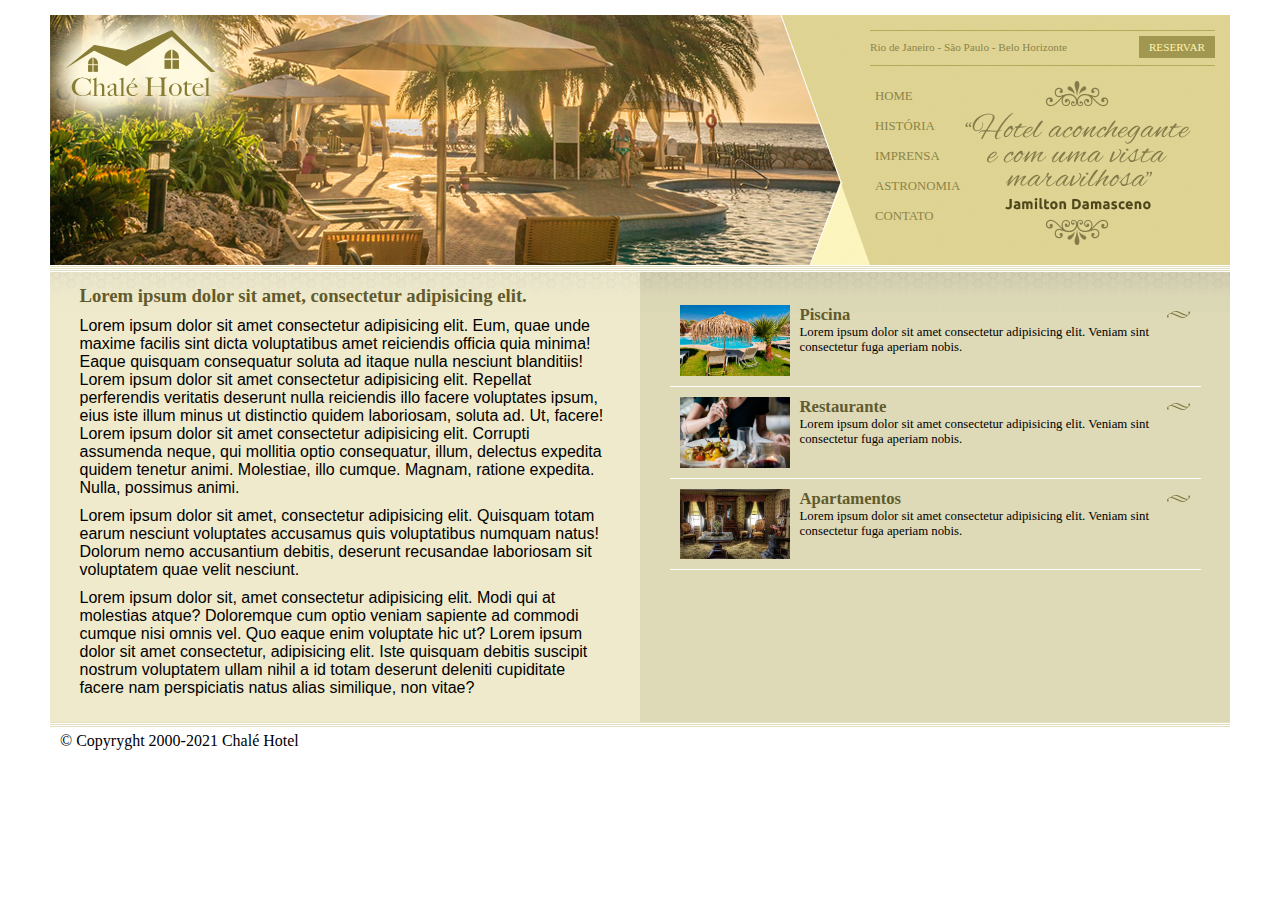
<file: Projeto Chalé hotel/index.html>
<!DOCTYPE html>
<html lang="pt-be">
<head>
    <meta charset="UTF-8">
    <meta http-equiv="X-UA-Compatible" content="IE=edge">
    <meta name="viewport" content="width=device-width, initial-scale=1.0">
    <title>Chalé hotel</title>
    <link rel="stylesheet" href="style.css">
</head>
<body>

    <div id="container"><!--inicio container-->

        <div  id="topo"><!--inicio topo-->
            <div id="area-logo">  
                <h1 class="logo"><a href="">Chalé logo</a></h1>
            </div>

            <div id="area-menu">
                <div id="conteudo-menu">

                    <div id="menu-locais">

                        <span class="locais">
                            Rio de Janeiro - São Paulo - Belo Horizonte
                        </span>
                        <a class="reserva" href="">Reservar</a>
                        <div style="clear: both;"></div>
                
                    </div>
                    
                    <div id="menu-vertical">
                        <ul>
                            <li><a href="">HOME</a></li>
                            <li><a href="">HISTÓRIA</a></li>
                            <li><a href="">IMPRENSA</a></li>
                            <li><a href="">ASTRONOMIA</a></li>
                            <li><a href="">CONTATO</a></li>
                        </ul>

                        <img class="depoimento" src="imagens/depoimento.png" alt="">
                    </div>
               
                </div>
            </div>
        </div><!--fim topo-->


        <div id="area-principal">
           <div class="conteudo">
               <h3>Lorem ipsum dolor sit amet, consectetur adipisicing elit.</h3>
                <p>Lorem ipsum dolor sit amet consectetur adipisicing elit. Eum, quae unde maxime facilis sint dicta voluptatibus amet reiciendis officia quia minima! Eaque quisquam consequatur soluta ad itaque nulla nesciunt blanditiis! Lorem ipsum dolor sit amet consectetur adipisicing elit. Repellat perferendis veritatis deserunt nulla reiciendis illo facere voluptates ipsum, eius iste illum minus ut distinctio quidem laboriosam, soluta ad. Ut, facere! Lorem ipsum dolor sit amet consectetur adipisicing elit. Corrupti assumenda neque, qui mollitia optio consequatur, illum, delectus expedita quidem tenetur animi. Molestiae, illo cumque. Magnam, ratione expedita. Nulla, possimus animi. </p>
                <p>Lorem ipsum dolor sit amet, consectetur adipisicing elit. Quisquam totam earum nesciunt voluptates accusamus quis voluptatibus numquam natus! Dolorum nemo accusantium debitis, deserunt recusandae laboriosam sit voluptatem quae velit nesciunt.</p>
                <p>Lorem ipsum dolor sit, amet consectetur adipisicing elit. Modi qui at molestias atque? Doloremque cum optio veniam sapiente ad commodi cumque nisi omnis vel. Quo eaque enim voluptate hic ut? Lorem ipsum dolor sit amet consectetur, adipisicing elit. Iste quisquam debitis suscipit nostrum voluptatem ullam nihil a id totam deserunt deleniti cupiditate facere nam perspiciatis natus alias similique, non vitae? </p>
           </div>
        </div>

        <div id="area-lateral">
            <div class="conteudo"> 
                <ul id="beneficios">
                    <li>
                        <a href=""><img src="imagens/piscina.jpg" alt="" width="110px">
                            <h3>Piscina</h3>
                            <p>Lorem ipsum dolor sit amet consectetur adipisicing elit. Veniam sint consectetur fuga aperiam nobis.</p>
                        </a>
                    </li>
                    <li>
                        <a href=""><img src="imagens/restaurante.jpg" alt="" width="110px">
                            <h3>Restaurante</h3>
                            <p>Lorem ipsum dolor sit amet consectetur adipisicing elit. Veniam sint consectetur fuga aperiam nobis.</p>

                        </a>
                    </li>
                    <li>
                        <a href=""><img src="imagens/apartamento.jpg" alt="" width="110px">
                            <h3>Apartamentos</h3>
                            <p>Lorem ipsum dolor sit amet consectetur adipisicing elit. Veniam sint consectetur fuga aperiam nobis.</p>

                        </a>
                    </li>
                </ul>
            </div>
        </div>

        <div id="rodape">
            <span> &copy; Copyryght 2000-2021 Chalé Hotel</span> 
        </div>
   
    </div><!--fim container-->





    
</body>
</html>
</file>
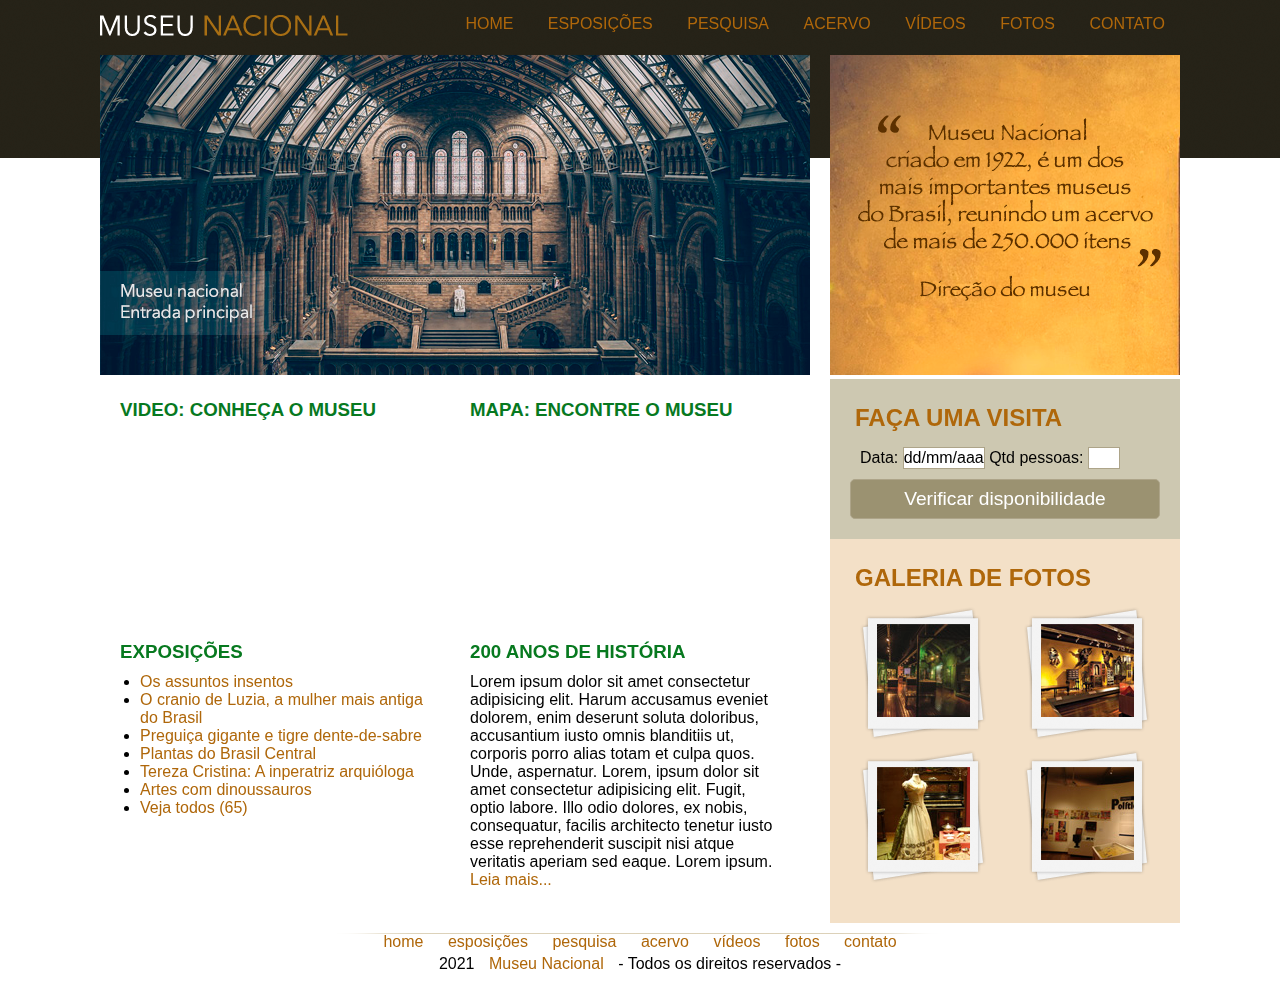
<file: Projeto museu nacional/index.html>
<!DOCTYPE html>
<html lang="pt-br">
<head>
    <meta charset="UTF-8">
    <meta http-equiv="X-UA-Compatible" content="IE=edge">
    <meta name="viewport" content="width=device-width, initial-scale=1.0">
    <title>Museu nacional</title>
    <link rel="stylesheet" href="style.css">
</head>
<body>

        <div id="container">

                <header><!--CABEÇALHO-->
                        <div id="logo">
                        <img src="imagens/logo.png" alt="">
                        </div>
                        
                        <nav>
                            <ul>
                                <li><a href="">home</a></li>
                                <li><a href="">esposições</a></li>
                                <li><a href="">pesquisa</a></li>
                                <li><a href="">acervo</a></li>
                                <li><a href="">vídeos</a></li>
                                <li><a href="">fotos</a></li>
                                <li><a href="">contato</a></li>
                            </ul>
                        </nav>

                </header>
                  
                <div id="principal">                 
                        <section>
                            <img src="imagens/museu.png" alt="">
                        </section>
                        
                    <section id="postagens">

                            <article><!--POSTAGENS / INFORMAÇÕES-->
     
                                <h3>VIDEO: CONHEÇA O MUSEU</h3>
                                <iframe width="310px" height="170px" src="https://www.youtube.com/embed/RGUYb-hivrc" frameborder="0" allow="accelerometer; autoplay; clipboard-write; encrypted-media; gyroscope; picture-in-picture" allowfullscreen></iframe>
                                
                            </article>    
                            
                          
                            <article>
                                
                                   <h3>MAPA: ENCONTRE O MUSEU</h3>
                                   <iframe src="https://www.google.com/maps/embed?pb=!1m18!1m12!1m3!1d3675.206311665319!2d-43.228717585034445!3d-22.90575998501238!2m3!1f0!2f0!3f0!3m2!1i1024!2i768!4f13.1!3m3!1m2!1s0x997e58a085b7af%3A0x4d11e9a933d38ce3!2sMuseu%20Nacional%20-%20UFRJ!5e0!3m2!1spt-BR!2sbr!4v1615876939516!5m2!1spt-BR!2sbr" width="310" height="170" style="border:0;" allowfullscreen="" loading="lazy"></iframe>
                                
                            </article>
                           
                            <article>
                                
                                   <h3>EXPOSIÇÕES</h3>
                                   <ul>
                                       <li><a href="">Os assuntos insentos</a></li>
                                       <li><a href="">O cranio de Luzia, a mulher mais antiga do Brasil</a></li>
                                       <li><a href="">Preguiça gigante e tigre dente-de-sabre</a></li>
                                       <li><a href="">Plantas do Brasil Central</a></li>
                                       <li><a href="">Tereza Cristina: A inperatriz arquióloga </a></li>
                                       <li><a href="">Artes com dinoussauros</a></li>
                                       <li><a href="">Veja todos (65)</a></li>
                                   </ul>
                                
                            </article>

                            <article>
                                
                                   <h3>200 ANOS DE HISTÓRIA</h3>
                                   <p>Lorem ipsum dolor sit amet consectetur adipisicing elit. Harum accusamus eveniet dolorem, enim deserunt soluta doloribus, accusantium iusto omnis blanditiis ut, corporis porro alias totam et culpa quos. Unde, aspernatur. Lorem, ipsum dolor sit amet consectetur adipisicing elit. Fugit, optio labore. Illo odio dolores, ex nobis, consequatur, facilis architecto tenetur iusto esse reprehenderit suscipit nisi atque veritatis aperiam sed eaque. Lorem ipsum. </p>
                                   <a href="">Leia mais...</a>
                                
                            </article>    

                    </section>
                
                </div>


                    <div id="lateral"><!-- CONTEUDO LATERAL -->
                        <section>
                            <img src="imagens/depoimento.png" alt="">
                        </section>

                        <aside>
                            <section id="visita">
                                    <div>
                                        <form action="">
                                                <h2>FAÇA UMA VISITA</h2>
                                                <fieldset>
                                                    <legend>Selecione uma data</legend>

                                                    <label for="data">Data:</label>
                                                    <input class="campo" id="date" type="text" value="dd/mm/aaaa">

                                                    <label for="Qtd">Qtd pessoas:</label>
                                                    <input style="width: 30px;" class="campo" id="number" type="number" min="1">

                                                </fieldset>

                                                <input class="botao" type="submit" value="Verificar disponibilidade">

                                        </form>
                                    </div>
                            </section>

                                <section id="galeria-fotos">
                                    <h2>GALERIA DE FOTOS</h2>
                                        <article>
                                            <a href="">
                                                <img src="imagens/imagem1.jpg" alt="">
                                            </a>

                                            <a href="">
                                                <img src="imagens/imagem2.jpg" alt="">
                                            </a>

                                            <a href="">
                                                <img src="imagens/imagem3.jpg" alt="">
                                            </a>

                                            <a href="">
                                                <img src="imagens/imagem4.jpg" alt="">
                                            </a>
                                                
                                        </article>
                                </section>

                        </aside>
                
                     </div><!-- FIM CONTEUDO LATERAL -->

                

                <footer style="clear: both;"><!--RODAPÉ-->
                    <section id="rodape">
                        <nav>
                            <ul>
                                <li><a href="">home</a></li>
                                <li><a href="">esposições</a></li>
                                <li><a href="">pesquisa</a></li>
                                <li><a href="">acervo</a></li>
                                <li><a href="">vídeos</a></li>
                                <li><a href="">fotos</a></li>
                                <li><a href="">contato</a></li>
                            </ul>

                           <p> 2021 <a href="">Museu Nacional</a> - Todos os direitos reservados - </p>
                        </nav>
                    </section>
                </footer>
        </div>
</body>
</html>
</file>
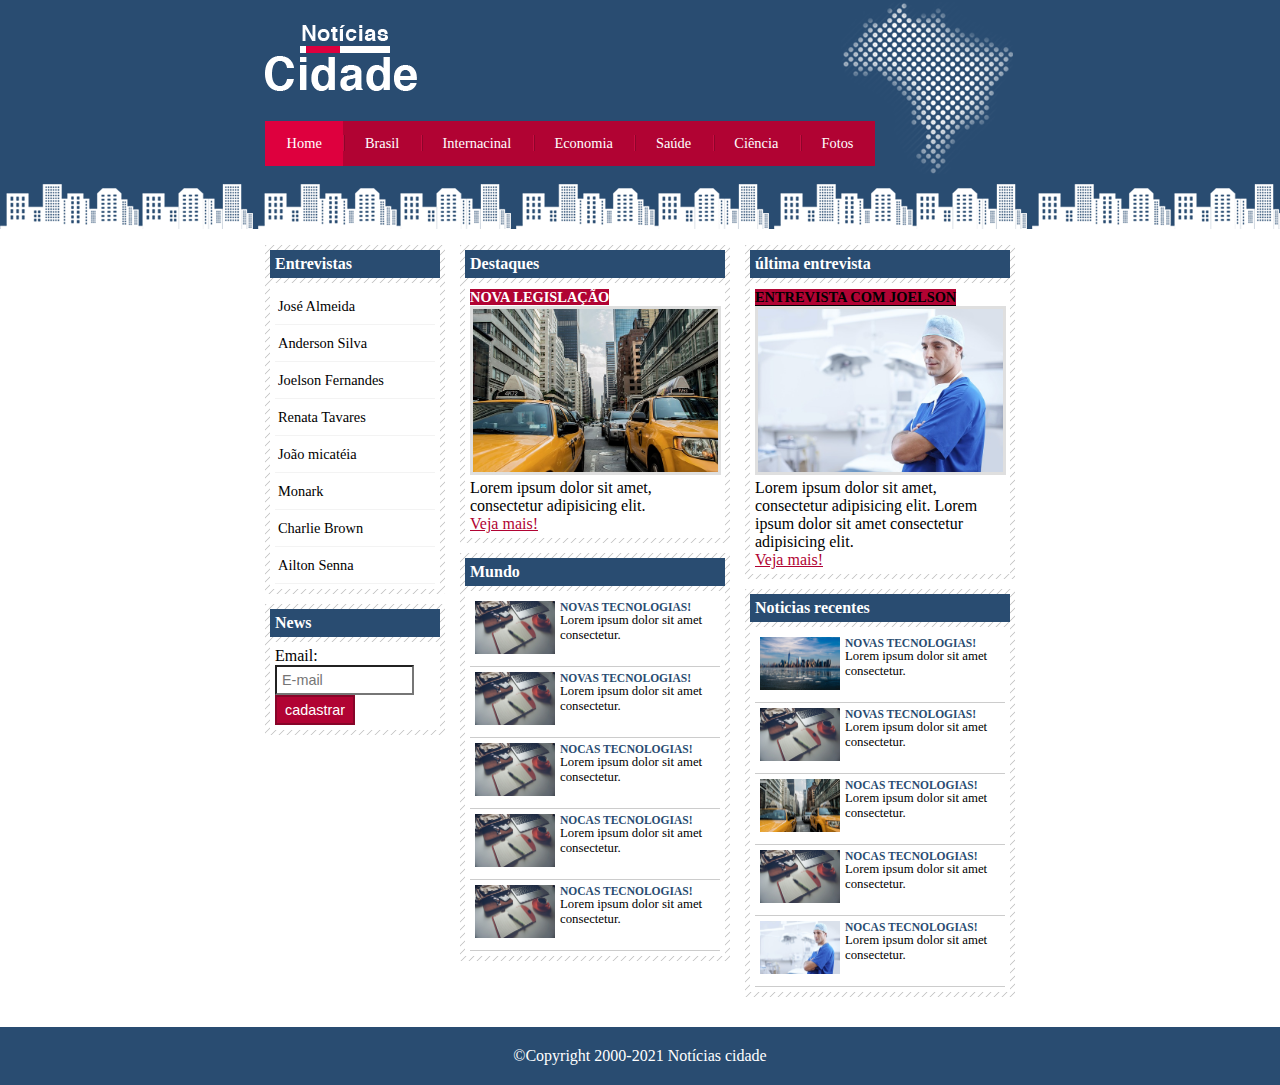
<file: Projeto Noticias cidade/index.html>
<!DOCTYPE html>
<html lang="pt-br">
<head>
    <meta charset="UTF-8">
    <meta http-equiv="X-UA-Compatible" content="IE=edge">
    <meta name="viewport" content="width=device-width, initial-scale=1.0">
    <title>Cidade noticias</title>
    <link rel="stylesheet" href="style.css">
</head>
<body class="home">
    
    <!--INICIO CONTAINER-->
    <div id="container">

            <!--INICIO TOPO-->
            <div id="topo">

                <h1 id="logo"></h1>

                    <ul id="navegacao">
                        <li class="primeiro">
                            <a href="home.html" id="home">Home</a>
                        </li>

                        <li>
                            <a href="brasil.html" id="brasil">Brasil</a>
                        </li>

                        <li>
                            <a href="internacina.html" id="internacional">Internacinal</a>
                        </li>

                        <li>
                            <a href="economia.html" id="economia">Economia</a>
                        </li>

                        <li>
                            <a href="saúde.html" id="saude">Saúde</a>
                        </li>

                        <li>
                            <a href="ciência.html" id="ciencia">Ciência</a>
                        </li>

                        <li>
                            <a href="fotos.html" id="fotos">Fotos</a>
                        </li>
                
                    </ul>

            </div>
            <!--FIM TOPO-->


            <div id="conteudo">

                <div id="primario"><!--INICIO CONTEUDO PRIMARIO-->
                    <div class="caixa destaque" >    
                        <h2>Destaques</h2>
                            <div class="caixa-conteudo">
                                <h3 class="destaque">Nova legislação</h3>
                                <img src="imagens/taxi.jpg" alt="" width="100%" class="imagem-principal">
                                <p>Lorem ipsum dolor sit amet, consectetur adipisicing elit. </p>
                                <a href="fotos.html">Veja mais!</a>
                            </div>
                    </div>


                    <div class="caixa" >    
                        <h2>Mundo</h2>
                            <div class="caixa-conteudo">

                                <ul id="lista-noticias">
                                    <li>
                                        <a href="">
                                            <img src="imagens/tecnologia.jpg" alt="" width="80px ">
                                            <h3>Novas tecnologias!</h3>
                                            <p>Lorem ipsum dolor sit amet consectetur.</p>
                                        </a>
                                    </li>
                                    <li>
                                        <a href="">
                                            <img src="imagens/tecnologia.jpg" alt="" width="80px ">
                                            <h3>Novas tecnologias!</h3>
                                            <p>Lorem ipsum dolor sit amet consectetur.</p>
                                        </a>
                                    </li>
                                    <li>
                                        <a href="">
                                            <img src="imagens/tecnologia.jpg" alt="" width="80px ">
                                            <h3>Nocas tecnologias!</h3>
                                            <p>Lorem ipsum dolor sit amet consectetur.</p>
                                        </a>
                                    </li>
                                    <li>
                                        <a href="">
                                            <img src="imagens/tecnologia.jpg" alt="" width="80px ">
                                            <h3>Nocas tecnologias!</h3>
                                            <p>Lorem ipsum dolor sit amet consectetur.</p>
                                        </a>
                                    </li>
                                    <li>
                                        <a href="">
                                            <img src="imagens/tecnologia.jpg" alt="" width="80px ">
                                            <h3>Nocas tecnologias!</h3>
                                            <p>Lorem ipsum dolor sit amet consectetur.</p>
                                        </a>
                                    </li>

                                </ul>

                            </div>
                    </div>

                </div><!--FIM CONTEUDO PRIMARIO-->


                <div id="secundario"><!--INICIO CONTEUDO SEGUNDARIO-->
                    <div class="caixa entrevista">
                        <h2>última entrevista</h2>
                            <div class="caixa-conteudo">
                                <h3>Entrevista com Joelson</h3>
                                <img src="imagens/doutor.jpg" alt="" width="100%" class="imagem-principal">
                                <p>Lorem ipsum dolor sit amet, consectetur adipisicing elit. Lorem ipsum dolor sit amet consectetur adipisicing elit. </p>
                                <a href="">Veja mais!</a>
                            </div>
                    </div>

                    <div class="caixa" >    
                        <h2>Noticias recentes</h2>
                            <div class="caixa-conteudo">

                                <ul id="lista-noticias">
                                    <li>
                                        <a href="">
                                            <img src="imagens/cidade.jpg" alt="" width="80px ">
                                            <h3>Novas tecnologias!</h3>
                                            <p>Lorem ipsum dolor sit amet consectetur.</p>
                                        </a>
                                    </li>
                                    <li>
                                        <a href="">
                                            <img src="imagens/tecnologia.jpg" alt="" width="80px ">
                                            <h3>Novas tecnologias!</h3>
                                            <p>Lorem ipsum dolor sit amet consectetur.</p>
                                        </a>
                                    </li>
                                    <li>
                                        <a href="">
                                            <img src="imagens/taxi.jpg" alt="" width="80px ">
                                            <h3>Nocas tecnologias!</h3>
                                            <p>Lorem ipsum dolor sit amet consectetur.</p>
                                        </a>
                                    </li>
                                    <li>
                                        <a href="">
                                            <img src="imagens/tecnologia.jpg" alt="" width="80px ">
                                            <h3>Nocas tecnologias!</h3>
                                            <p>Lorem ipsum dolor sit amet consectetur.</p>
                                        </a>
                                    </li>
                                    <li>
                                        <a href="">
                                            <img src="imagens/doutor.jpg" alt="" width="80px ">
                                            <h3>Nocas tecnologias!</h3>
                                            <p>Lorem ipsum dolor sit amet consectetur.</p>
                                        </a>
                                    </li>

                                </ul>

                            </div>
                    </div>

                </div><!--FIM CONTEUDO SEGUNDARIO-->
                

                <div id="lateral"><!--INICIO LATERAL-->
                    <div class="caixa">
                        <h2>Entrevistas</h2>
                        <div class="caixa-conteudo">
                            <ul>
                                <li>
                                    <a href="">José Almeida</a>
                                </li>
                                  <li>
                                    <a href="">Anderson Silva</a>
                                </li>
                                <li>
                                    <a href="">Joelson Fernandes</a>
                                </li>
                                <li>
                                    <a href="">Renata Tavares</a>
                                </li>
                                <li>
                                    <a href="">João micatéia</a>
                                </li>
                                <li>
                                    <a href="">Monark</a>
                                </li>
                                <li>
                                    <a href="">Charlie Brown</a>
                                </li>
                                <li>
                                    <a href="">Ailton Senna</a>
                                </li>
                            </ul>
                        </div>
                    </div>


                    <div class="caixa">
                        <h2>News</h2>
                        <div class="caixa-conteudo">
                           <form action="">
                               <div>
                                   <label for="email">Email:</label>
                                   <input type="text" name="Email" id="email" placeholder="E-mail">
                               </div>
                               <div>
                                   <input class="submit" type="submit" value="cadastrar">
                               </div>
                           </form>
                        </div>
                    </div>
                </div><!--FIM LATERAL-->

            </div>
    </div>
    <!--FIM CONTAINER-->

                <div id="container-rodape" style="clear: both;">
                    <div id="rodape">
                        &copy;Copyright 2000-2021 Notícias cidade
                    </div>
                </div>
</body>
</html>
</file>
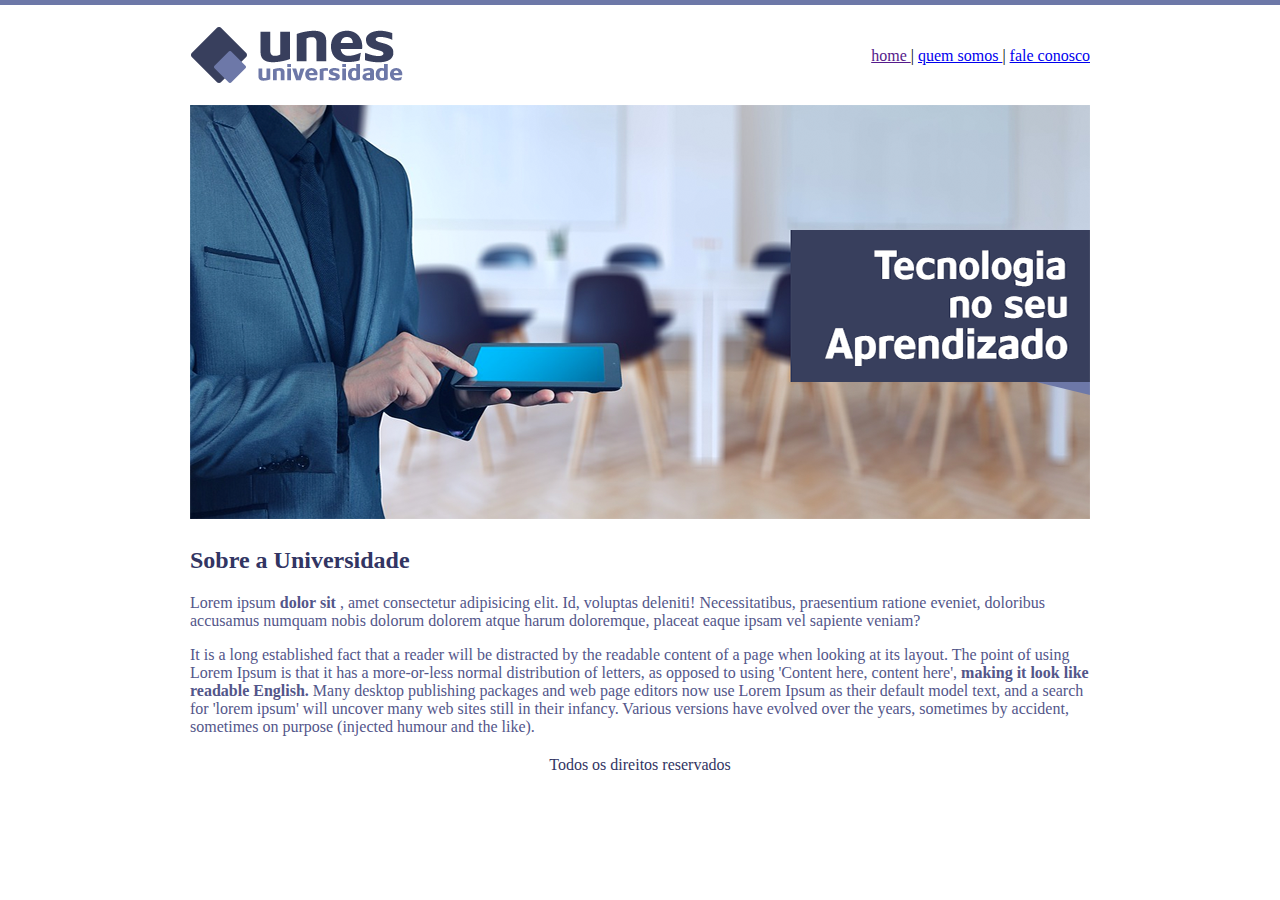
<file: Projeto Unes. HTML puro/index.html>
<!DOCTYPE html>
<html lang="pt-br">
<head>
    <meta charset="UTF-8">
    <meta http-equiv="X-UA-Compatible" content="IE=edge">
    <meta name="viewport" content="width=device-width, initial-scale=1.0">
    <title>Projeto Unes</title>
</head>
<body background="Imagens/fundo2.png">
    
    <table width="900" align="center">
       
        <tr>
           
            <td height="90"><img src="Imagens/logo.png" alt="logo"></td>
            <td align="right"> <a href="">home </a> |
                 <a href="quemsomos.html">quem somos </a> |
                 <a href="faleconosco.html">fale conosco</a>
           
                </td>            
       
            </tr> 
        
        <tr>
            
            <td colspan="2">
               
                <img src="Imagens/capa.png" alt="capa">
           
            </td>
        
        </tr> 
       
        <tr>
            
            <td colspan="2">
               
                <h2 style="color: rgb(50, 53, 99);">Sobre a Universidade</h2>
              
                <p style="color: rgb(83, 86, 138);">Lorem ipsum <strong>dolor sit</strong> , amet consectetur adipisicing elit. Id, voluptas deleniti! Necessitatibus, praesentium ratione eveniet, doloribus accusamus numquam nobis dolorum dolorem atque harum doloremque, placeat eaque ipsam vel sapiente veniam?</p>
              
                <p style="color: rgb(83, 86, 138);">It is a long established fact that a reader will be distracted by the readable content of a page when looking at its layout. The point of using Lorem Ipsum is that it has a more-or-less normal distribution of letters, as opposed to using 'Content here, content here', <strong> making it look like readable English.</strong> Many desktop publishing packages and web page editors now use Lorem Ipsum as their default model text, and a search for 'lorem ipsum' will uncover many web sites still in their infancy. Various versions have evolved over the years, sometimes by accident, sometimes on purpose (injected humour and the like).</p>
            
            </td>
       
        </tr>
        
        <tr align="center">
           
            <td colspan="2" style="color: rgb(50, 53, 99);">Todos os direitos reservados</td>
       
        </tr>     
   
    </table>    
</body>
</html>
</file>
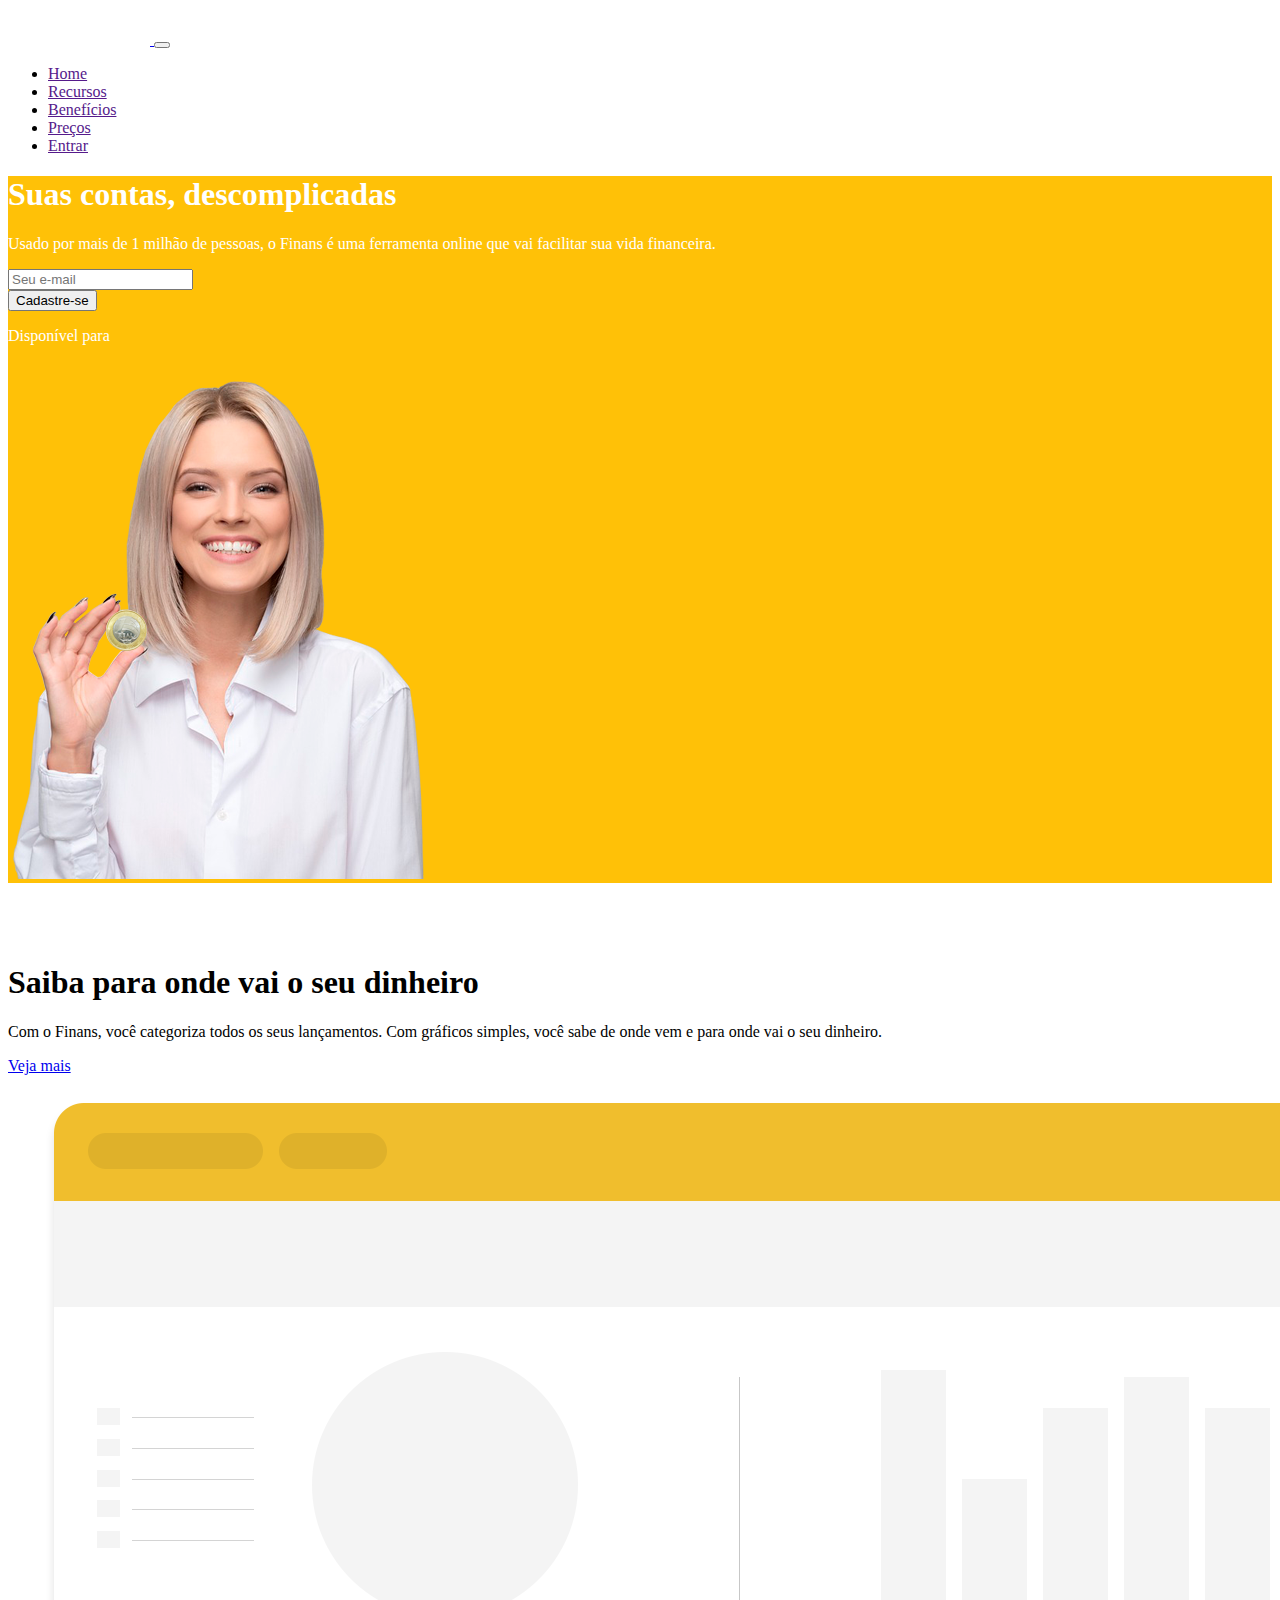
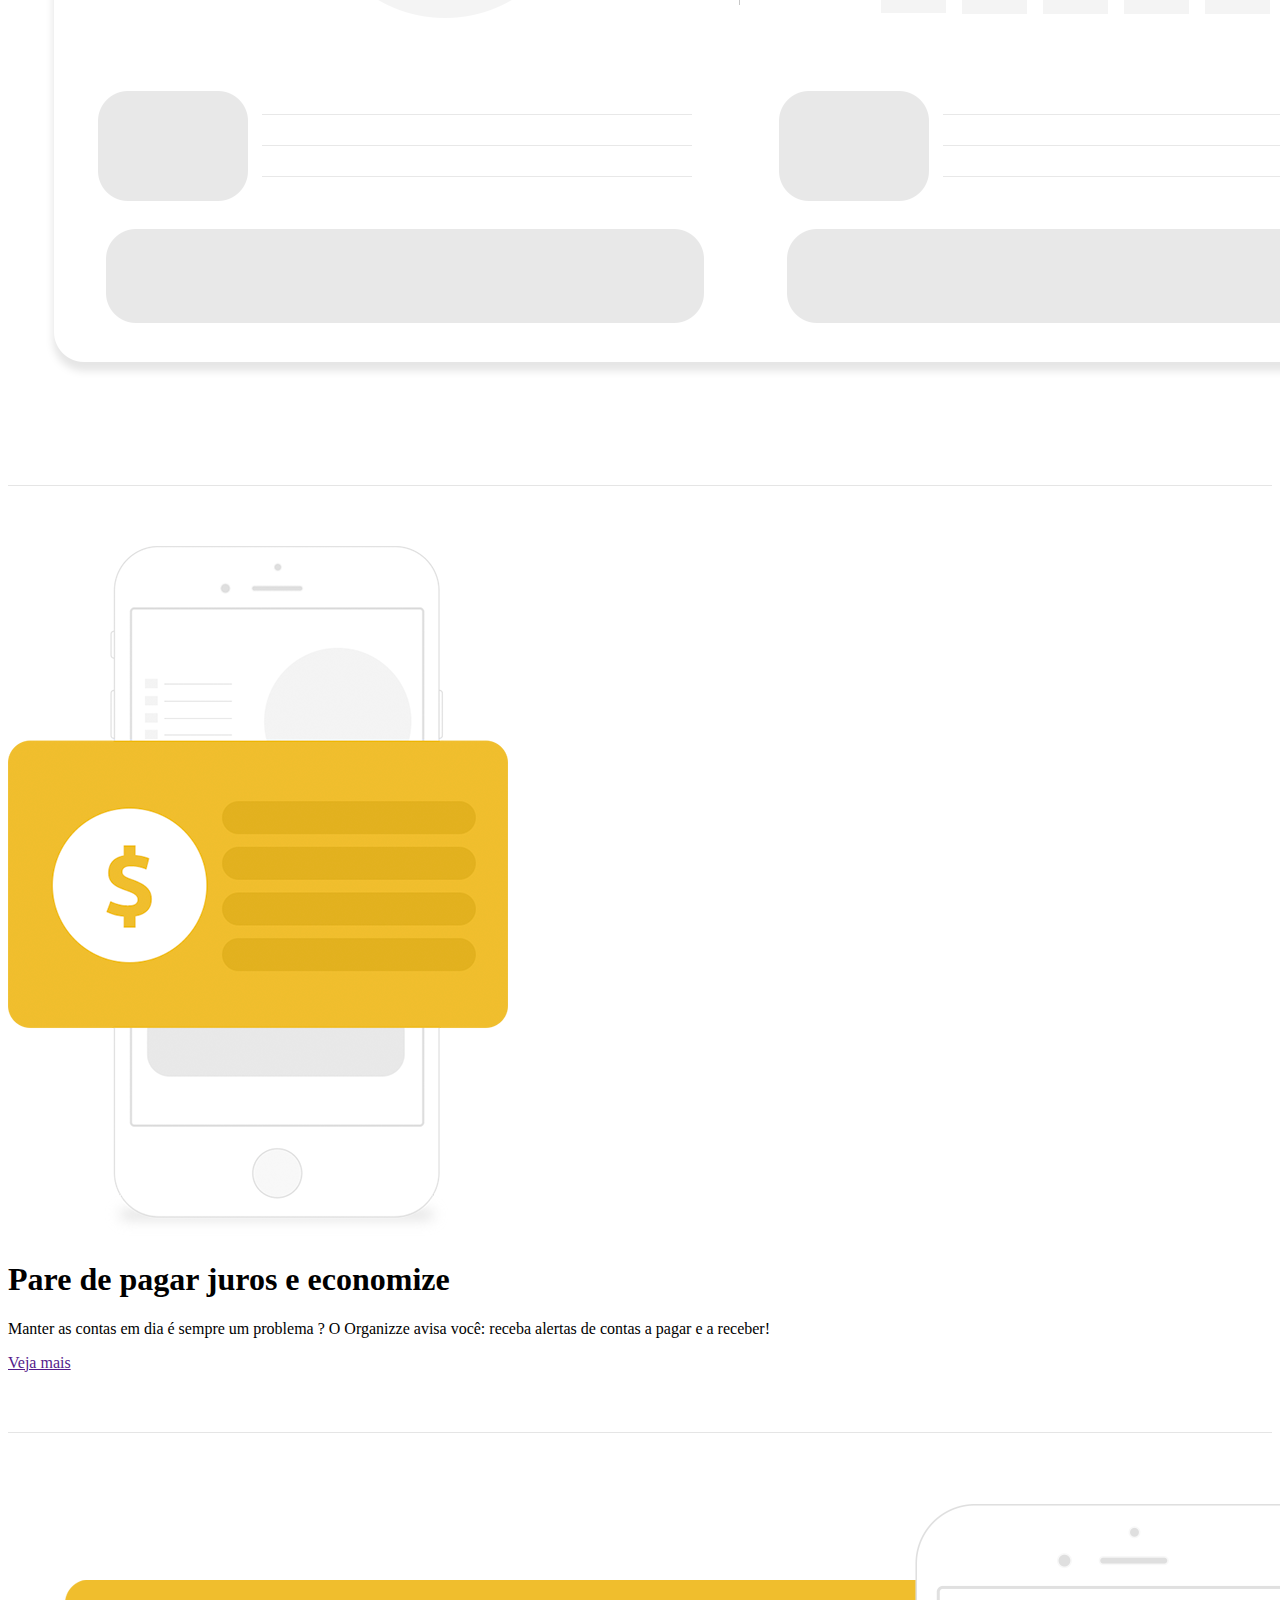
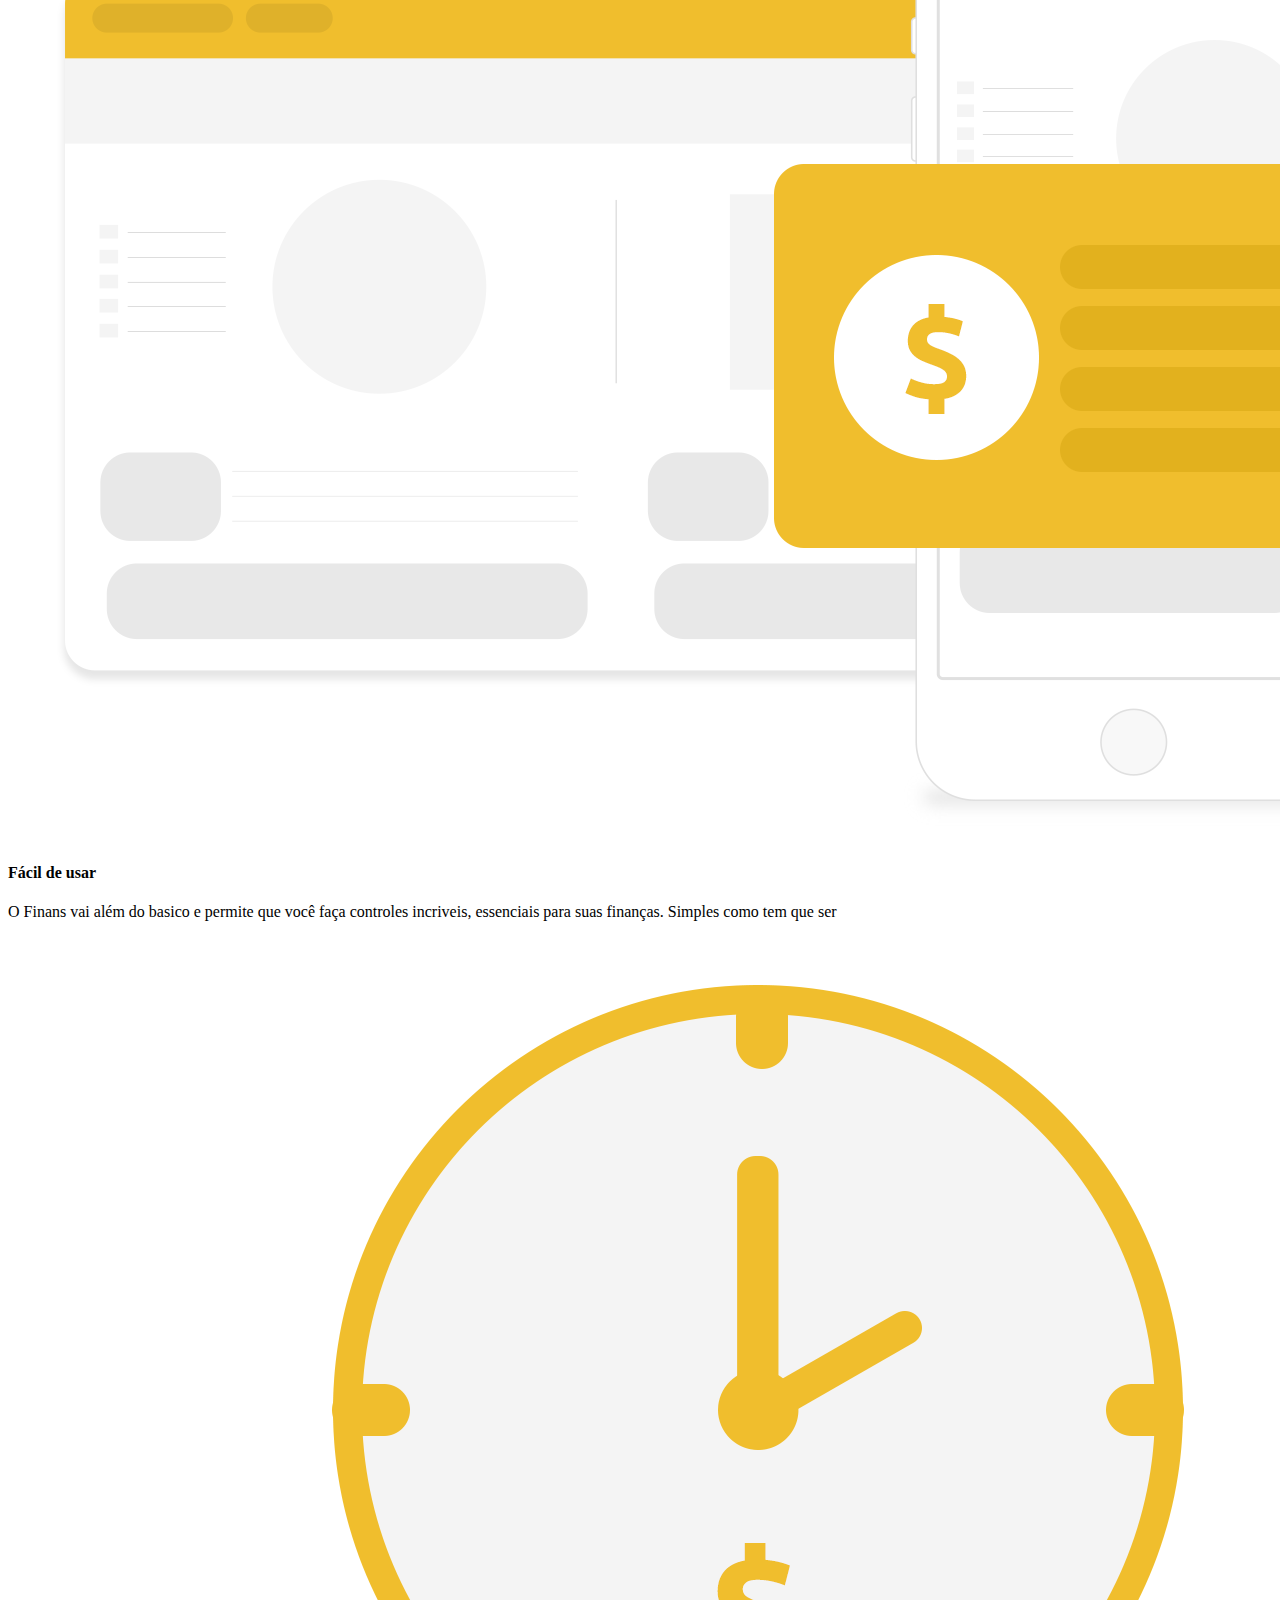
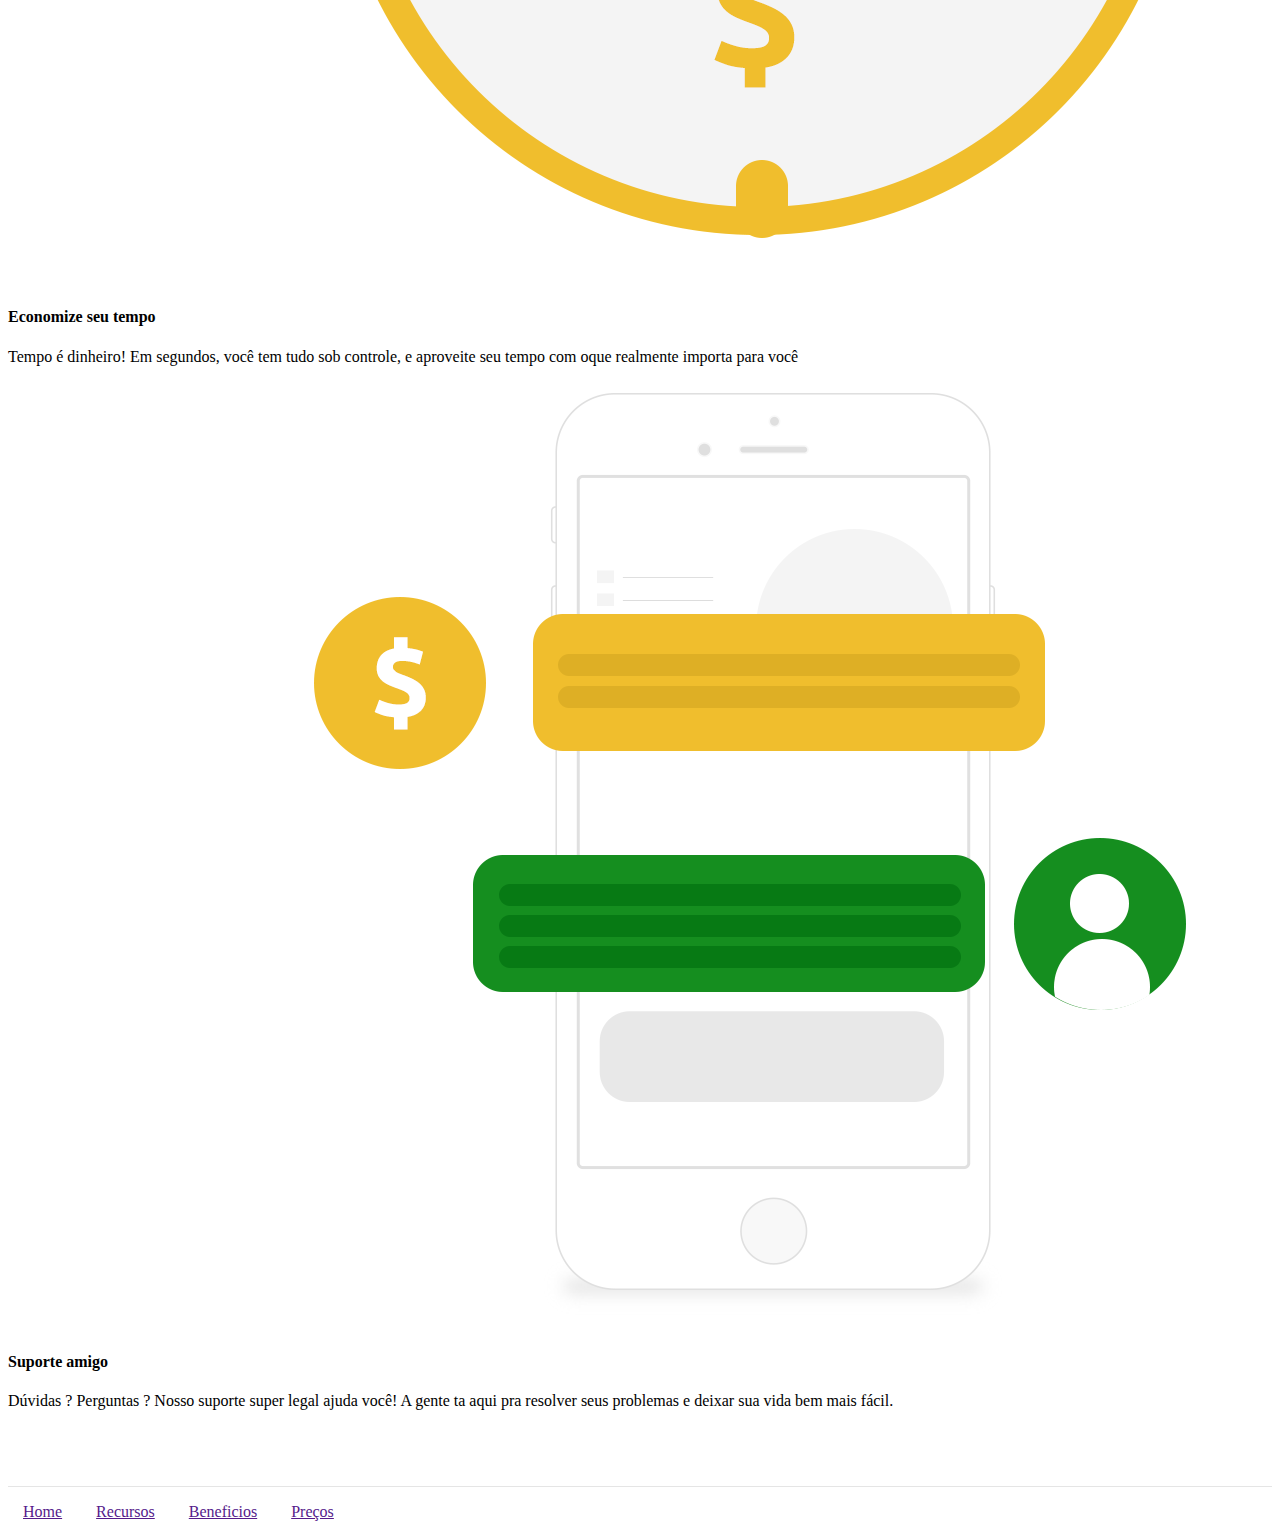
<file: Projeto-finans-Responsivo/index.html>
<!DOCTYPE html>
<html lang="pt-br">
  <head>
    <!-- Meta tags Obrigatórias -->
    <meta charset="utf-8">
    <meta name="viewport" content="width=device-width, initial-scale=1, shrink-to-fit=no">

    <!-- Bootstrap CSS -->
    <link rel="stylesheet" href="https://stackpath.bootstrapcdn.com/bootstrap/4.1.3/css/bootstrap.min.css" integrity="sha384-MCw98/SFnGE8fJT3GXwEOngsV7Zt27NXFoaoApmYm81iuXoPkFOJwJ8ERdknLPMO" crossorigin="anonymous">

    <!-- Font Awesome -->
    <link rel="stylesheet" href="https://use.fontawesome.com/releases/v5.3.1/css/all.css" integrity="sha384-mzrmE5qonljUremFsqc01SB46JvROS7bZs3IO2EmfFsd15uHvIt+Y8vEf7N7fWAU" crossorigin="anonymous">

    <!-- Estilo customizado -->
    <link rel="stylesheet" type="text/css" href="css/estilo.css">

    <title>Finans - finanças pessoais</title>
  </head>
  <body>
    
    <header><!-- inicio Cabecalho -->
      <nav class="navbar navbar-expand-sm navbar-light bg-warning">
        <div class="container">
          
          <a href="#" class="navbar-brand">
            <img src="img/logo.png" width="142">
          </a>

          <button class="navbar-toggler" data-toggle="collapse" data-target="#nav-principal">
            <span class="navbar-toggler-icon"></span>
          </button>

          <div class="collapse navbar-collapse" id="nav-principal">
            <ul class="navbar-nav ml-auto">
              <li class="nav-item">
                <a href="" class="nav-link">Home</a>
              </li>
              <li class="nav-item">
                <a href="" class="nav-link">Recursos</a>
              </li>
              <li class="nav-item">
                <a href="" class="nav-link">Benefícios</a>
              </li>
              <li class="nav-item">
                <a href="" class="nav-link">Preços</a>
              </li>
              <li class="nav-item">
                <a href="" class="btn btn-outline-light ml-4">Entrar</a>
              </li>
            </ul>
          </div>

        </div>
      </nav>
    </header><!--/fim Cabecalho -->

    <section id="home"><!-- Início seção home -->
      <div class="container">
        <div class="row">
          <div class="col-md-6 d-flex"><!-- Textos da seção -->
            <div class="align-self-center">
              <h1 class="display-4">Suas contas, descomplicadas</h1>
              <p>
                Usado por mais de 1 milhão de pessoas, o Finans é uma ferramenta online que vai facilitar sua vida financeira.
              </p>

              <form class="mt-4 mb-4">
                <div class="input-group input-group-lg">
                  <input type="text" placeholder="Seu e-mail" class="form-control">
                  <div class="input-group-append">
                    <button type="button" class="btn btn-primary">Cadastre-se</button>
                  </div>
                </div>
              </form>

              <p>Disponível para
                <a href="" class="btn btn-outline-light">
                  <i class="fab fa-android fa-lg"></i>
                </a>
                <a href="" class="btn btn-outline-light">
                  <i class="fab fa-apple"></i>
                </a>
              </p>

            </div>
          </div><!--/fim textos da seção -->
          <div class="col-md-6 d-none d-md-block">
            <img src="img/capa-mulher.png">
          </div>
        </div>
      </div>
    </section><!--/fim seção home -->

    <section class="caixa"><!--Inicio seção saiba-->
      <div class="container">
        <div class="row">
          <div class="col-md-6 d-flex">
            <div class="align-self-center">
              <h1>
                Saiba para onde vai o seu dinheiro
              </h1>
              <p>Com o Finans, você categoriza todos os seus lançamentos. Com gráficos simples, você sabe de onde vem e para onde vai o seu dinheiro.</p>
              <a href="#" class="btn btn-primary">Veja mais</a>
            </div>
          </div>
          <div class="col-md-6">
            <div>
              <img src="img/saiba.png" alt="" class="img-fluid">
            </div>
          </div>
        </div>
      </div>
    </section><!--Fim seção saiba-->

    <section class="caixa"><!--Inicio seção juros-->
      <div class="container">
        <div class="row">
          <div class="col-md-6 d-flex">
            <div class="img-fluid">
              <img src="img/juros.png" alt="">
            </div>
          </div>
          <div class="col-md-6 d-flex">
            <div class="align-self-center">
              <h1>Pare de pagar juros e economize</h1>
              <p>Manter as contas em dia é sempre um problema ? O Organizze avisa você: receba alertas de contas a pagar e a receber!</p>
              <a href="" class="btn btn-primary">Veja mais</a>
            </div>
          </div>
        </div>
      </div>
    </section><!--Fim seção juros-->

    <section class="caixa"><!--Inicio seção recursos-->
      <div class="container">
        <div class="row">
          <div class="col-md-4">
              <img src="img/facil.png" alt="" class="img-fluid">
              <h4>Fácil de usar</h4>
              <p>O Finans vai além do basico e permite que você faça controles  incriveis, essenciais para suas finanças. Simples como tem que ser</p>
          </div>
          <div class="col-md-4">
              <img src="img/economize.png" alt="" class="img-fluid">
              <h4>Economize seu tempo</h4>
              <p>Tempo é dinheiro! Em segundos, você tem tudo sob controle, e aproveite seu tempo com oque realmente importa para você</p>
          </div>
          <div class="col-md-4">
              <img src="img/suporte.png" alt="" class="img-fluid">
              <h4>Suporte amigo</h4>
              <p>Dúvidas ? Perguntas ? Nosso suporte  super legal ajuda você! A gente ta aqui pra resolver seus problemas e deixar sua vida bem mais fácil.</p>
          </div>
        </div>
      </div>
    </section><!--Fim seção recursos-->

    <footer class="mt-4 mb-4"><!--Inicio rodapé-->
      <div class="container">
        <div class="row">
          <div class="col-md-8">
            <p>
              <a href="">Home</a>
              <a href="">Recursos</a>
              <a href="">Beneficios</a>
              <a href="">Preços</a>
            </p>
          </div>
          <div class="col-md-4 d-flex justify-content-end">
            <a href="" class="btn btn-outline-dark">
              <i class="fab fa-facebook fa-md"></i>
            </a>
            <a href="" class="btn btn-outline-dark ml-2">
              <i class="fab fa-twitter fa-lg"></i>
            </a>
            <a href="" class="btn btn-outline-dark ml-2">
              <i class="fab fa-instagram fa-lg"></i>
            </a>
            <a href="" class="btn btn-outline-dark ml-2">
              <i class="fab fa-youtube fa-lg"></i>
            </a>
          </div>
        </div>
      </div>
    </footer><!--Fim rodapé-->

    <!-- JavaScript (Opcional) -->
    <!-- jQuery primeiro, depois Popper.js, depois Bootstrap JS -->
    <script src="https://code.jquery.com/jquery-3.3.1.slim.min.js" integrity="sha384-q8i/X+965DzO0rT7abK41JStQIAqVgRVzpbzo5smXKp4YfRvH+8abtTE1Pi6jizo" crossorigin="anonymous"></script>
    <script src="https://cdnjs.cloudflare.com/ajax/libs/popper.js/1.14.3/umd/popper.min.js" integrity="sha384-ZMP7rVo3mIykV+2+9J3UJ46jBk0WLaUAdn689aCwoqbBJiSnjAK/l8WvCWPIPm49" crossorigin="anonymous"></script>
    <script src="https://stackpath.bootstrapcdn.com/bootstrap/4.1.3/js/bootstrap.min.js" integrity="sha384-ChfqqxuZUCnJSK3+MXmPNIyE6ZbWh2IMqE241rYiqJxyMiZ6OW/JmZQ5stwEULTy" crossorigin="anonymous"></script>
  </body>
</html>
</file>
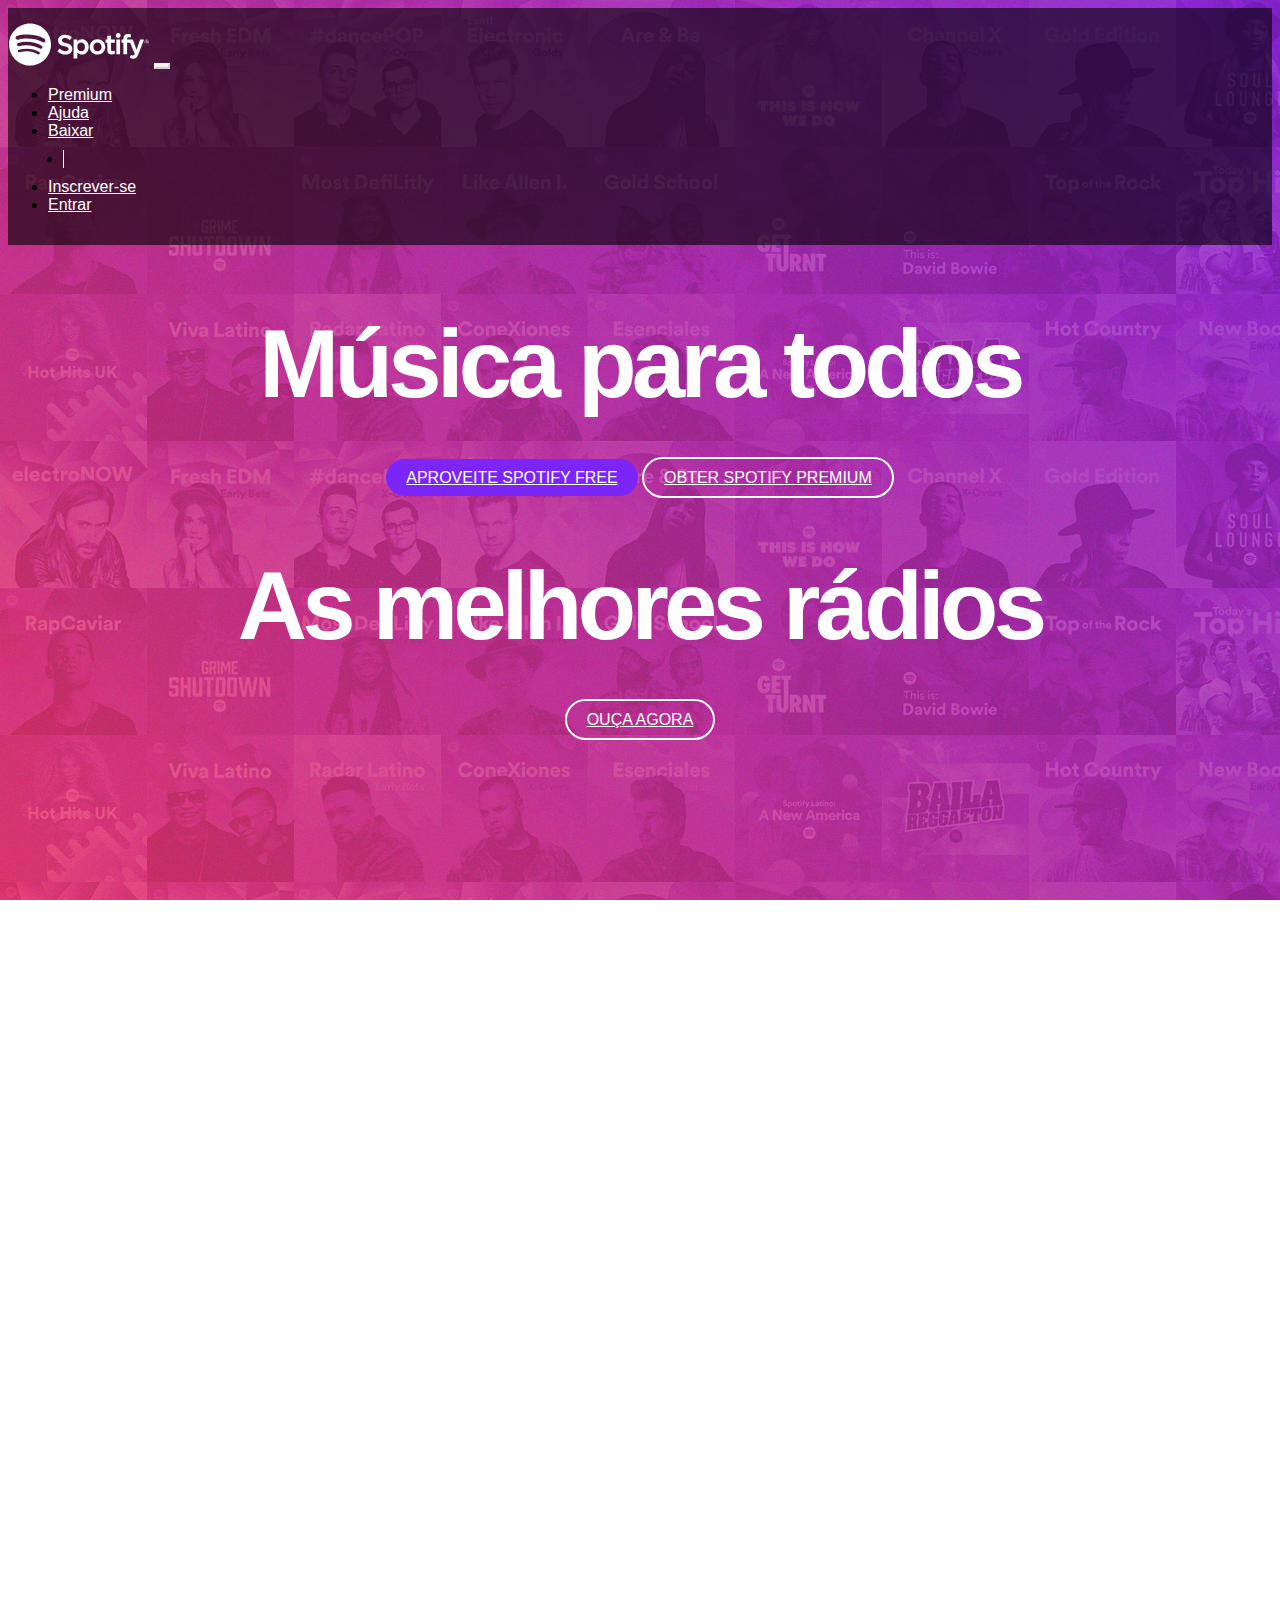
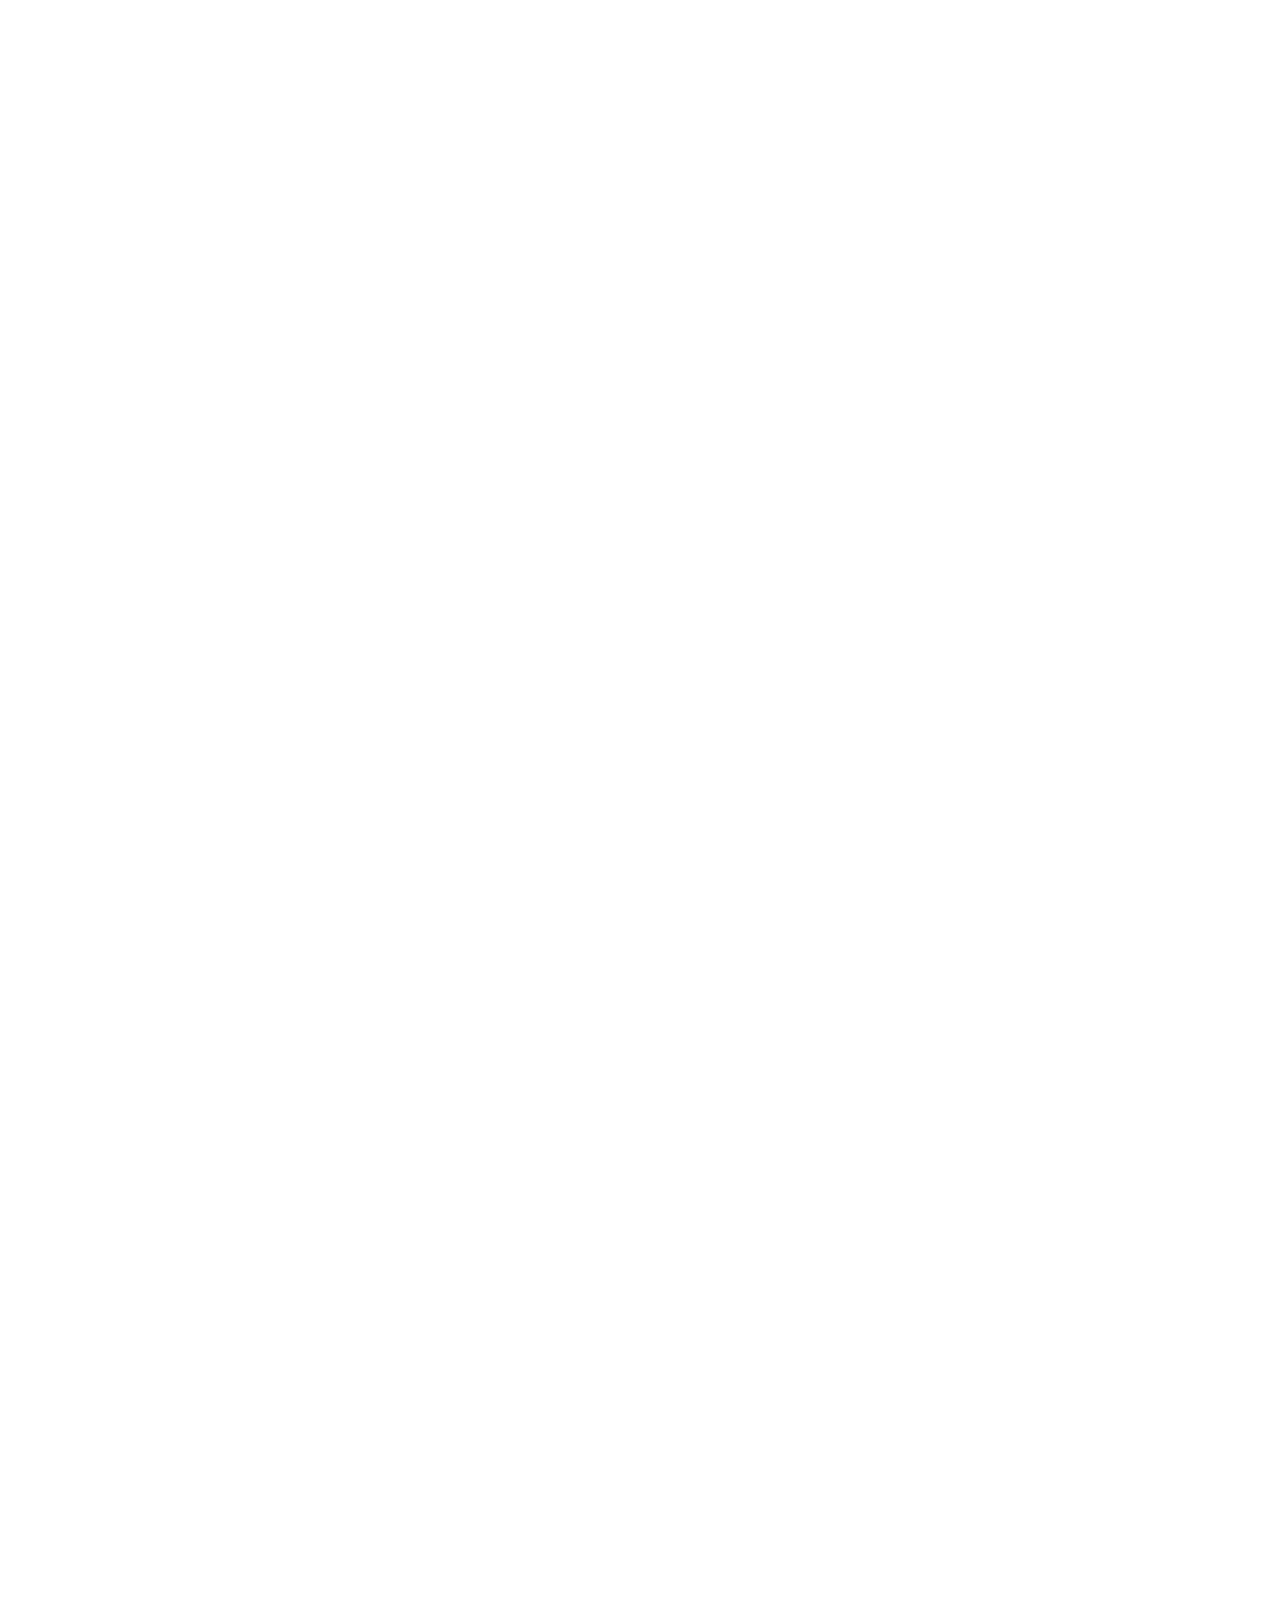
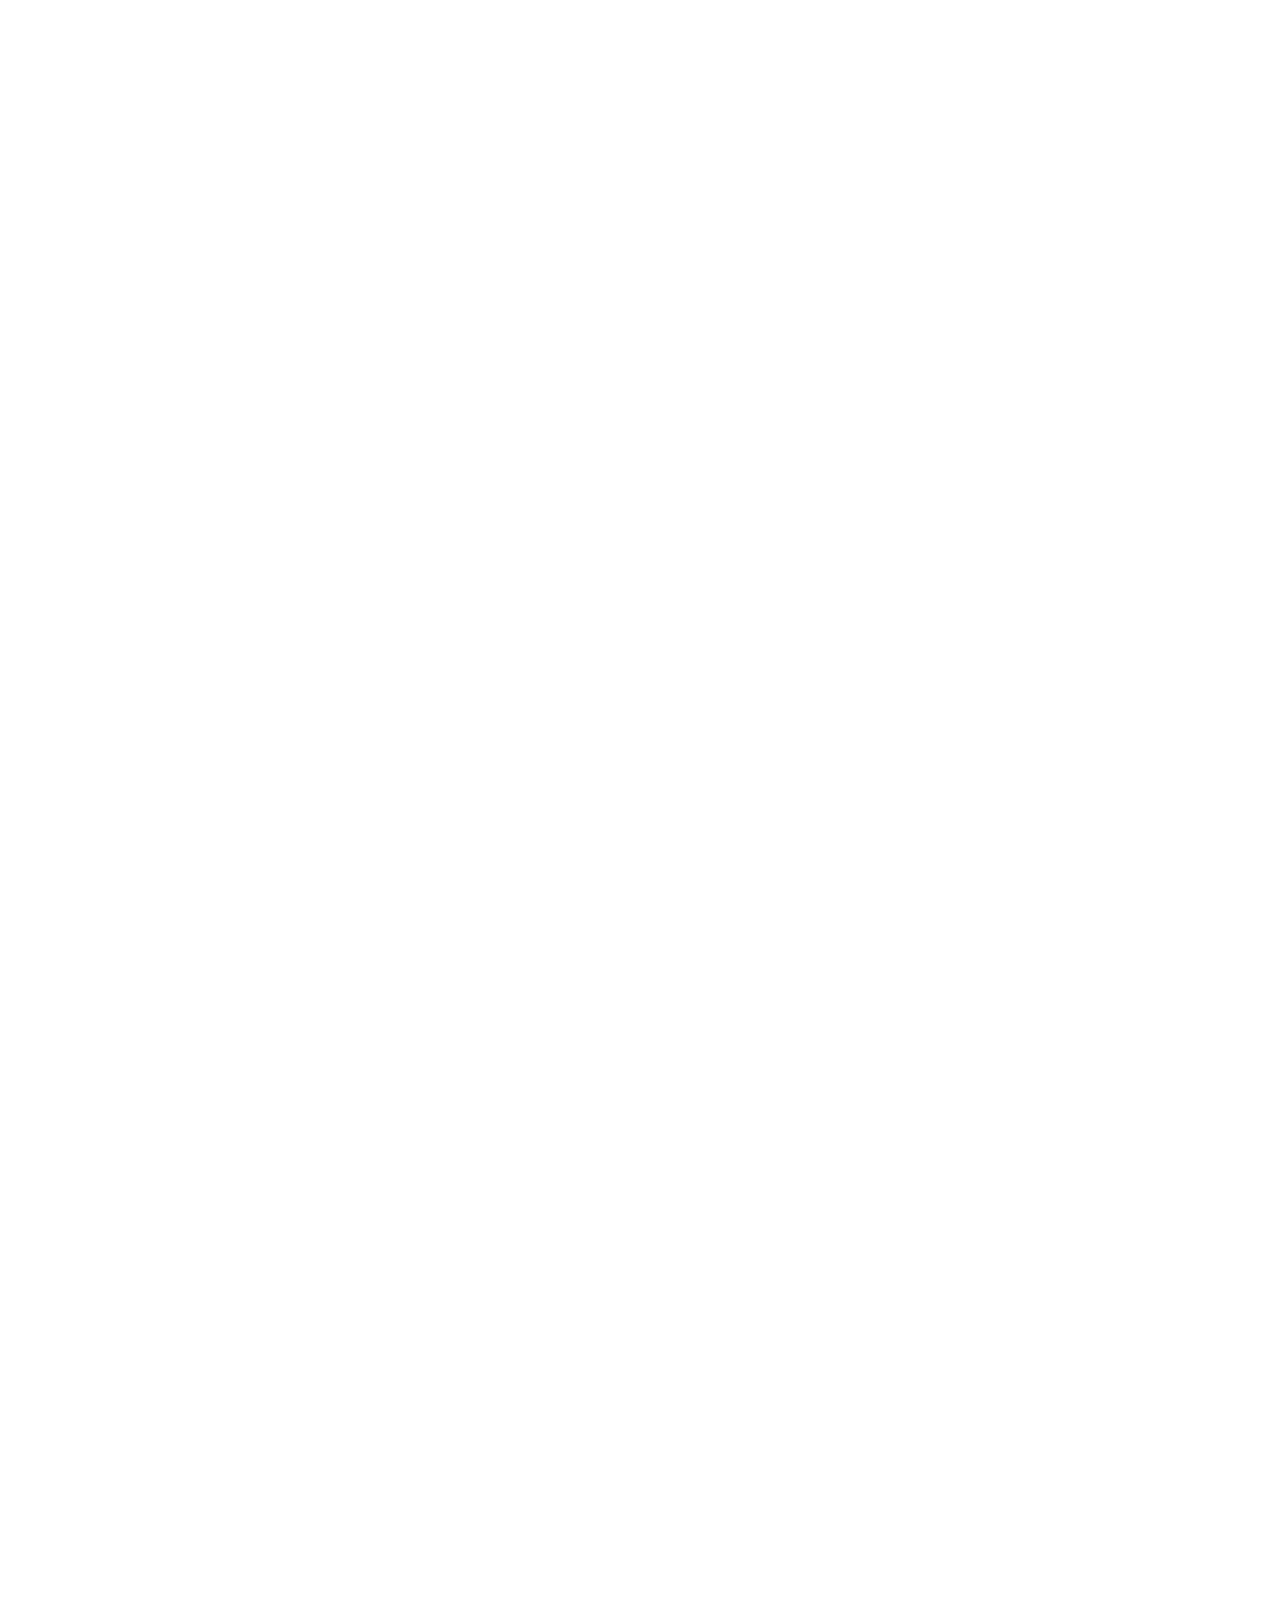
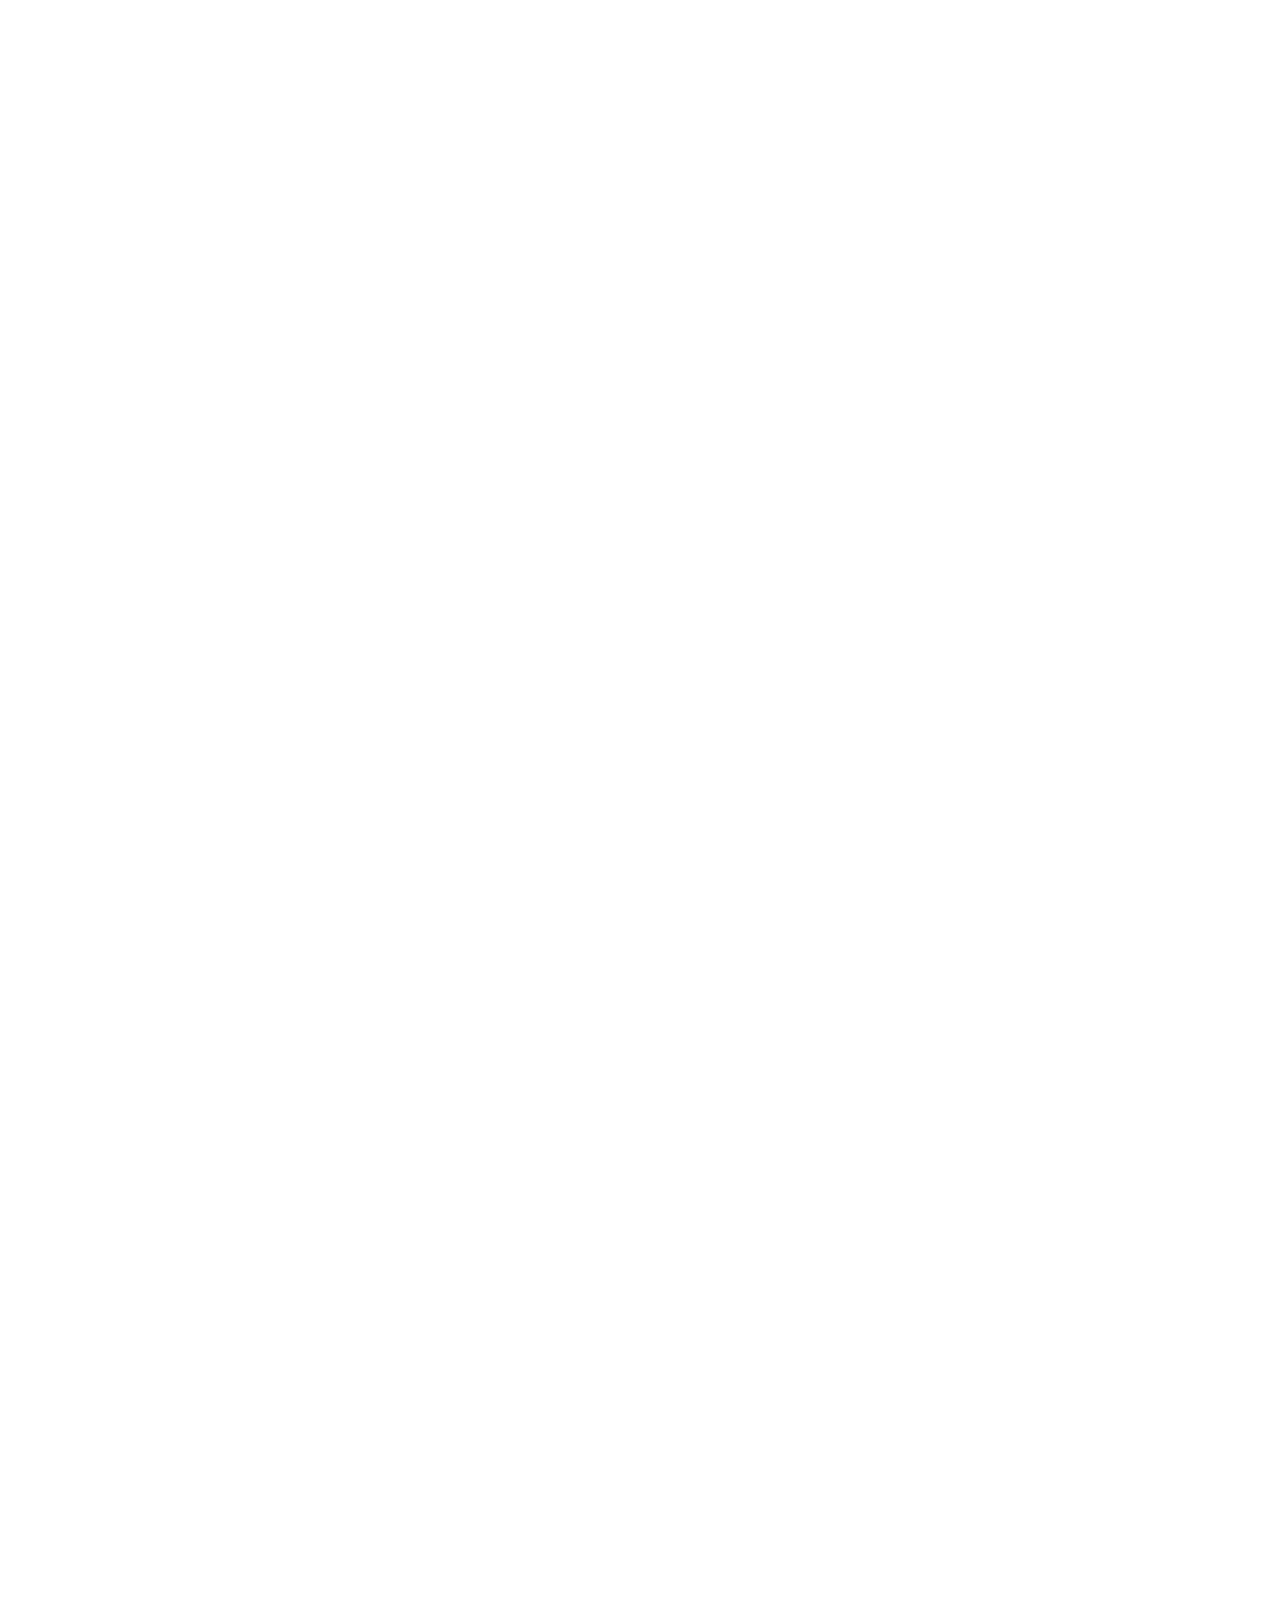
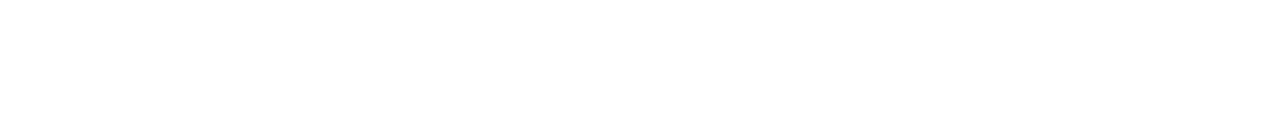
<file: projeto-spotify-Responsivo/index.html>
<!DOCTYPE html>
<html lang="pt-br">
  <head>
    <!-- Meta tags Obrigatórias -->
    <meta charset="utf-8">
    <meta name="viewport" content="width=device-width, initial-scale=1, shrink-to-fit=no">

    <!-- Bootstrap CSS -->
    <link rel="stylesheet" href="https://stackpath.bootstrapcdn.com/bootstrap/4.1.3/css/bootstrap.min.css" integrity="sha384-MCw98/SFnGE8fJT3GXwEOngsV7Zt27NXFoaoApmYm81iuXoPkFOJwJ8ERdknLPMO" crossorigin="anonymous">

    <!-- Font Awesome -->
    <link rel="stylesheet" href="https://use.fontawesome.com/releases/v5.3.1/css/all.css" integrity="sha384-mzrmE5qonljUremFsqc01SB46JvROS7bZs3IO2EmfFsd15uHvIt+Y8vEf7N7fWAU" crossorigin="anonymous">

    <!-- HTML5Shiv -->
    <!--[if lt IE 9]>
      <script src="https://oss.maxcdn.com/html5shiv/3.7.2/html5shiv.min.js"></script>
    <![endif]-->

    <!-- Estilo customizado -->
    <link rel="stylesheet" type="text/css" href="css/estilo.css">

    <title>Música para todos - Spotify</title>
    <link rel="icon" href="imagens/favicon.png">
  </head>
  <body>
    
    <header><!-- inicio Cabecalho -->
      <nav class="navbar navbar-expand-md navbar-light fixed-top navbar-transparente">
        <div class="container">
          
          <a href="index.html" class="navbar-brand">
            <img src="imagens/spotify.svg" width="142">
          </a>

          <button class="navbar-toggler" data-toggle="collapse" data-target="#nav-principal">
            <i class="fas fa-bars text-white"></i>
          </button>

          <div class="collapse navbar-collapse" id="nav-principal">
            <ul class="navbar-nav ml-auto">
              <li class="nav-item">
                <a href="" class="nav-link">Premium</a>
              </li>
              <li class="nav-item">
                <a href="" class="nav-link">Ajuda</a>
              </li>
              <li class="nav-item">
                <a href="" class="nav-link">Baixar</a>
              </li>

              <li class="nav-item divisor"></li> 

              <li class="nav-item">
                <a href="" class="nav-link">Inscrever-se</a>
              </li>
              <li class="nav-item">
                <a href="" class="nav-link">Entrar</a>
              </li>
            </ul>
          </div>

        </div>
      </nav>
    </header><!--/fim Cabecalho -->

    <section id="home" class="d-flex"><!--home -->
      <div class="container align-self-center"><!--container -->
        <div class="row"><!--row -->
          <div class="col-md-12 capa">

            <div id="carousel-controles" class="carousel slide" data-ride="carousel"> <!--carousel-->
              <div class="carousel-inner"> <!-- Inner -->

                <div class="carousel-item active">
                  <h1>Música para todos</h1>
                  <a href="" class="btn btn-lg btn-custom btn-roxo">Aproveite Spotify Free</a>
                  <a href="" class="btn btn-lg btn-custom btn-branco">Obter Spotify Premium</a>
                </div> 

                <div class="carousel-item">
                  <h1>As melhores rádios</h1>
                  <a href="" class="btn btn-lg btn-custom btn-branco"> <span class="fas fa-music"></span>  OUÇA AGORA</a>
                </div> 

              </div> <!-- Inner -->

              <!-- Controles -->
              <a href="#carousel-controles" class="carousel-control-prev" data-slide="prev">
                <span class="fas fa-angle-left fa-3x"></span>
              </a>
  
              <a href="#carousel-controles" class="carousel-control-next fa-3x" data-slide="next">
                <span class="fas fa-angle-right"></span>
              </a>

            </div><!--carousel-->

          </div>
        </div><!--/row -->
      </div><!--/container -->
    </section><!--/home -->

    <section id="servicos" class="caixa">
      <div class="container">
        <div class="row">     
          <div class="col-md-6">
            <div class="row albuns">
              <div class="col-md-6">
                <img src="imagens/img1.jpg" alt="" class="img-fluid d-none d-md-block">
              </div>
              <div class="col-md-6" >
                <img src="imagens/img2.jpg" alt="" class="img-fluid d-none d-md-block">
              </div>
            </div>
            <div class="row albuns">
              <div class="col-md-6">
                <img src="imagens/img3.jpg" alt="" class="img-fluid">
              </div>
              <div class="col-md-6" >
                <img src="imagens/img4.jpg" alt="" class="img-fluid">
              </div>
            </div>
          </div>
          <div class="col-md-6">
            
            <h2>Oque o Spotify tem ?</h2>

            <h3>Músicas</h3>
            <p>O Spotify tem milhoes de músicas. Escute seus sons favoritos, descubra novas músicas e reúna seus favoritos em um só lugar.</p>

            <h3>Playlists</h3>
            <p>No Spotify você encontra uma playlist para cada momento. Todas feitas por fanáticos e especialistas da música.</p>

            <h3>Novos lançamentos</h3>
            <p>Escute os novos lançamentos da singles e álbuns da semana e veja o que está bombando no top 50.</p>

          </div>
        </div>
      </div>
    </section>

    <section id="recursos" class="caixa">
      <div class="container">
        <div class="row">
          <div class="col-md-4">
            <h2>Fácil</h2>
            <h3>Buscar</h3>
            <p>Já sabe o que quer escutar? É só procurar e apertar o play</p>

            <h3>Navegar</h3>
            <p>Veja os novos lançamentos, o que está bombando nas paradas e as melhores playlists para o seu momento</p>

            <h3>Descobrir</h3>
            <p>Curta músicas novas toda segunda-feira com uma playlist personalizada pra você. Ou relaxe e curta uma das rádios.</p>
          </div>
          <div class="col-md-8">
            <div class="row rotacionar">
              <div class="col-md-6">
                <img src="imagens/iphone1.png" alt="" class="img-fluid">
              </div>
              <div class="col-md-6">
                <img src="imagens/iphone2.png" alt="" class="img-fluid d-none d-md-block">
              </div>
            </div>
          </div>
        </div>
      </div>
    </section>

    <footer  id="rodape">
      <section class="container">
        <div class="row">
          <div class="col-md-2">
            <a href=""><img src="imagens/spotify.svg" alt="" width="142"></a>
            </a> 
          </div>

          <div class="col-md-2">
            <h4>company</h4>
              <ul class="navbar-nav">
                <li class="nav-item">
                  <a href="" class="nav-link">Sobre</a>
                </li>
                <li class="nav-item">
                  <a href="" class="nav-link">Empregos</a>
                </li>
                <li class="nav-item">
                  <a href="" class="nav-link">Impresa</a>
                </li>
                <li class="nav-item">
                  <a href="" class="nav-link">Novidades</a>
                </li>
              </ul>
          </div>

          <div class="col-md-2">
            <h4>comunidades</h4>  
            <ul class="navbar-nav">
              <li class="nav-item">
                <a href="" class="nav-link">Artistas</a>
              </li>
              <li class="nav-item">
                <a href="" class="nav-link">Desenvolvedores</a>
              </li>
              <li class="nav-item">
                <a href="" class="nav-link">Marcas</a>
              </li>
            </ul>
          </div>

          <div class="col-md-2">
            <h4>links uteis</h4>
            <ul class="navbar-nav">
              <li class="nav-item">
                <a href="" class="nav-link">Ajuda</a>
              </li>
              <li class="nav-item">
                <a href="" class="nav-link">Presentes</a>
              </li>
              <li class="nav-item">
                <a href="" class="nav-link">Player da web</a>
              </li>
            </ul>
          </div>

          <div class="col-md-4">
            <ul>
              <li>
                <a href=""><img src="imagens/facebook.png" alt=""></a>
              </li>
              <li>
                 <a href=""><img src="imagens/instagram.png" alt=""></a>
              </li>
              <li>
                <a href=""><img src="imagens/twitter.png" alt=""></a>
              </li>
                
               
                
            </ul>    
          </div>
        </div>
      </section>
    </footer>

    <!-- JavaScript (Opcional) -->
    <!-- jQuery primeiro, depois Popper.js, depois Bootstrap JS -->
    <script src="https://code.jquery.com/jquery-3.3.1.slim.min.js" integrity="sha384-q8i/X+965DzO0rT7abK41JStQIAqVgRVzpbzo5smXKp4YfRvH+8abtTE1Pi6jizo" crossorigin="anonymous"></script>
    <script src="https://cdnjs.cloudflare.com/ajax/libs/popper.js/1.14.3/umd/popper.min.js" integrity="sha384-ZMP7rVo3mIykV+2+9J3UJ46jBk0WLaUAdn689aCwoqbBJiSnjAK/l8WvCWPIPm49" crossorigin="anonymous"></script>
    <script src="https://stackpath.bootstrapcdn.com/bootstrap/4.1.3/js/bootstrap.min.js" integrity="sha384-ChfqqxuZUCnJSK3+MXmPNIyE6ZbWh2IMqE241rYiqJxyMiZ6OW/JmZQ5stwEULTy" crossorigin="anonymous"></script>
  </body>
</html>
</file>
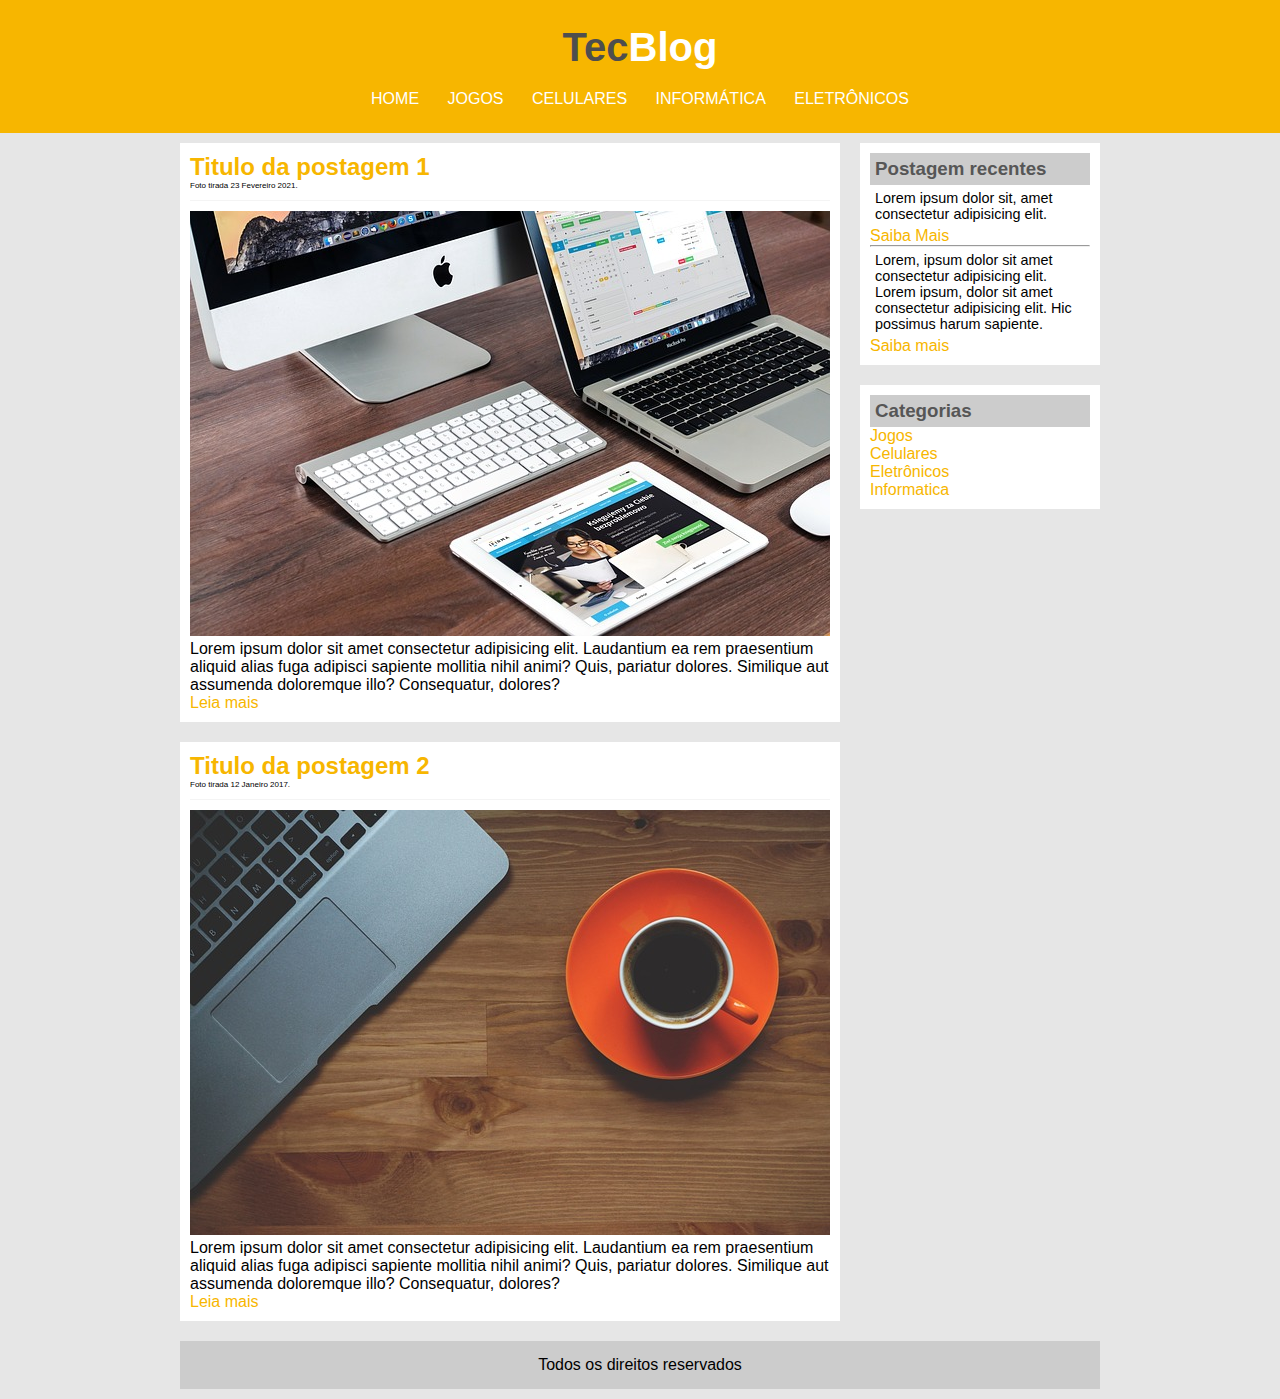
<file: ProjetoTecBlog/index.html>
<!DOCTYPE html>
<html lang="pt-br">
<head>
    <meta charset="UTF-8">
    <meta http-equiv="X-UA-Compatible" content="IE=edge">
    <meta name="viewport" content="width=device-width, initial-scale=1.0">
    <title>Tec Blog - Inicio</title>
    <link rel="stylesheet" href="style.css">
</head>
<body>
       
    <div id="area-cabecalho">
        <div id="area-logo">
            <h1>Tec<span class="braco">Blog</span> </h1> 
        </div>

        <div id="area-menu">
            <a href="index.html">HOME</a>
            <a href="jogos.html">JOGOS</a>
            <a href="celulares.html">CELULARES</a>
            <a href="informatica.html">INFORMÁTICA</a>
            <a href="eletrônicos.html">ELETRÔNICOS</a>
        </div>
    </div>

    <div id="area-principal">
       
        <div id="area-postagem">          
            
            <div class="postagem"> <!--COMEÇO POSTAGEM-->
                <h2>Titulo da postagem 1</h2>
                <span class="data-postagem">Foto tirada 23 Fevereiro 2021. </span> 
                <img src="imagens/imagem2.jpg" alt="">
                <p>
                    Lorem ipsum dolor sit amet consectetur adipisicing elit. Laudantium ea rem praesentium aliquid alias fuga adipisci sapiente mollitia nihil animi? Quis, pariatur dolores. Similique aut assumenda doloremque illo? Consequatur, dolores?
                </p>
                <a href="">Leia mais</a>
            </div> <!--FIM POSTAGEM-->

            <div class="postagem"> <!--COMEÇO POSTAGEM-->
                <h2>Titulo da postagem 2</h2>
                <span class="data-postagem">Foto tirada 12 Janeiro 2017. </span> 
                <img src="imagens/imagem1.jpg" alt="">
                <p>
                    Lorem ipsum dolor sit amet consectetur adipisicing elit. Laudantium ea rem praesentium aliquid alias fuga adipisci sapiente mollitia nihil animi? Quis, pariatur dolores. Similique aut assumenda doloremque illo? Consequatur, dolores?
                </p>
                <a href="">Leia mais</a>
            </div> <!--FIM POSTAGEM-->

        </div>       
        
        <div id="area-lateral">      
            <div class="conteudo-lateral">
                <h3>Postagem recentes</h3>
                <div class="postagem-recente"> 
                    <p class="texto-lateral">Lorem ipsum dolor sit, amet consectetur adipisicing elit.</p>
                    <a href="">Saiba Mais</a>
                    <hr>
                    <p class="texto-lateral">Lorem, ipsum dolor sit amet consectetur adipisicing elit. Lorem ipsum, dolor sit amet consectetur adipisicing elit. Hic possimus harum sapiente. </p>
                    <a href="">Saiba mais</a>
                </div>    
            </div> 

            <div class="conteudo-lateral">
                <h3>Categorias</h3>
                <div class="categorias">
                    <a href="">Jogos</a><br>
                    <a href="">Celulares</a><br>
                    <a href="">Eletrônicos</a><br>
                    <a href="">Informatica</a>
                </div>    
            </div> 

        </div>      
        
        <div id="rodape">
            Todos os direitos reservados
        </div>  

    </div>
</body>
</html>
</file>
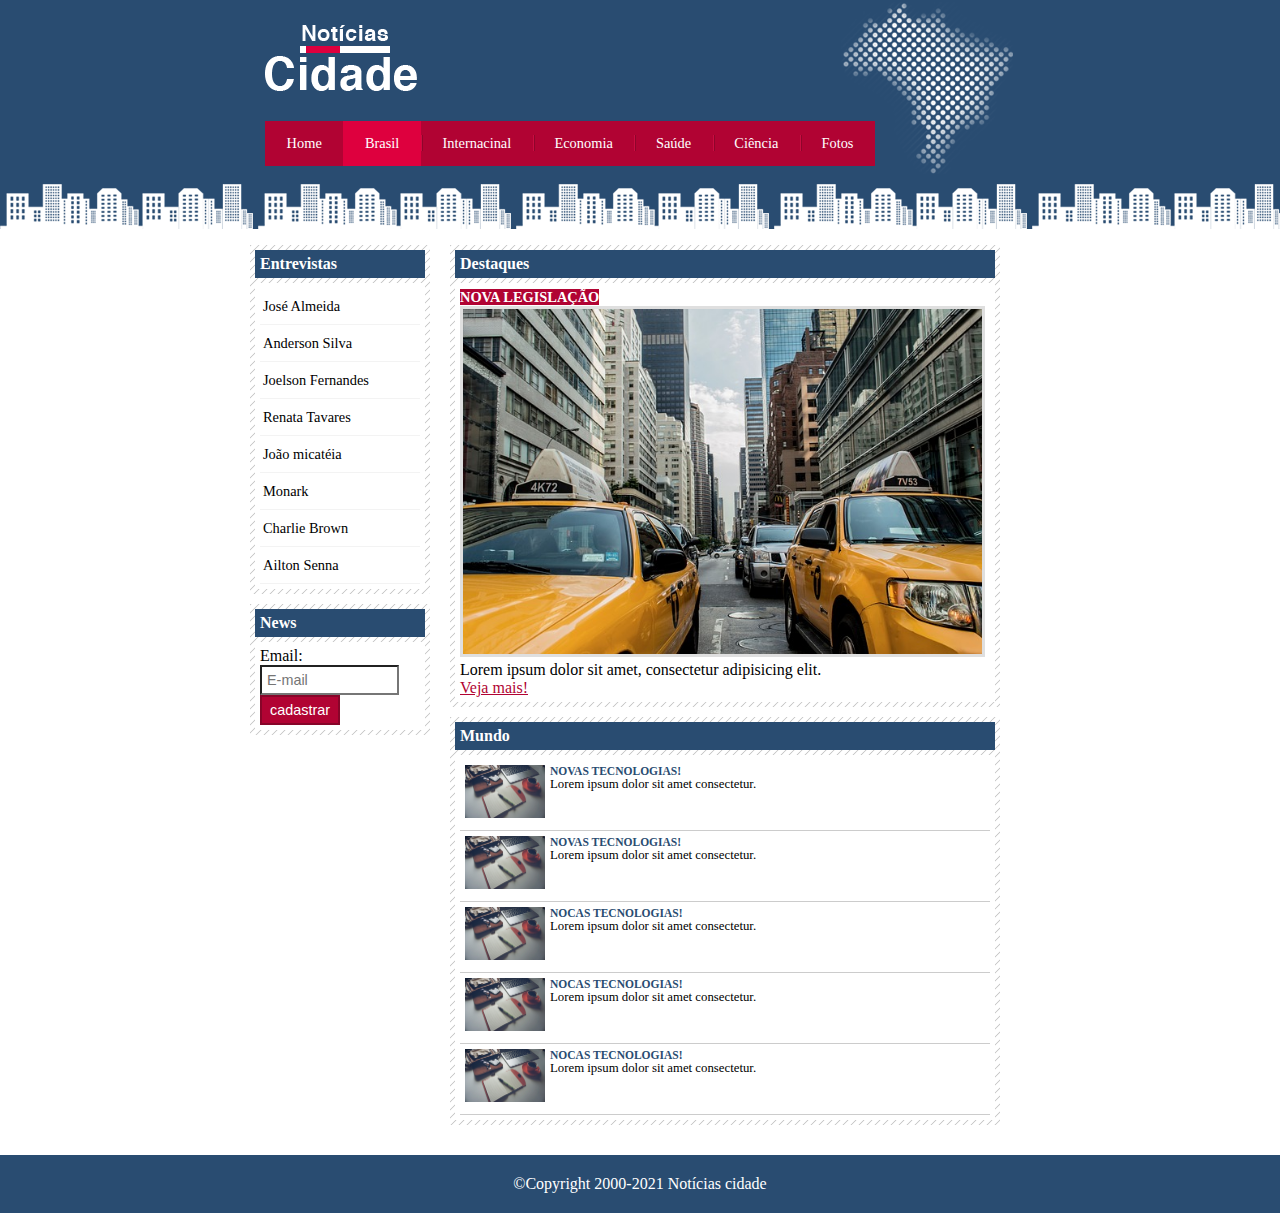
<file: Projeto Noticias cidade/brasil.html>
<!DOCTYPE html>
<html lang="pt-br">
<head>
    <meta charset="UTF-8">
    <meta http-equiv="X-UA-Compatible" content="IE=edge">
    <meta name="viewport" content="width=device-width, initial-scale=1.0">
    <title>Brasil</title>
    <link rel="stylesheet" href="style.css">
</head>
<body id="duas-colunas" class="brasil">
    
    <!--INICIO CONTAINER-->
    <div id="container">

            <!--INICIO TOPO-->
            <div id="topo">

                <h1 id="logo"></h1>

                    <ul id="navegacao">
                        <li class="primeiro">
                            <a href="index.html" id="home">Home</a>
                        </li>

                        <li>
                            <a href="brasil.html" id="brasil">Brasil</a>
                        </li>

                        <li>
                            <a href="internacina.html" id="internacional">Internacinal</a>
                        </li>

                        <li>
                            <a href="economia.html" id="economia">Economia</a>
                        </li>

                        <li>
                            <a href="saúde.html" id="saude">Saúde</a>
                        </li>

                        <li>
                            <a href="ciência.html" id="ciencia">Ciência</a>
                        </li>

                        <li>
                            <a href="fotos.html" id="fotos">Fotos</a>
                        </li>
                
                    </ul>

            </div>
            <!--FIM TOPO-->


            <div id="conteudo">

                <div id="primario"><!--INICIO CONTEUDO PRIMARIO-->
                    <div class="caixa destaque" >    
                        <h2>Destaques</h2>
                            <div class="caixa-conteudo">
                                <h3 class="destaque">Nova legislação</h3>
                                <img src="imagens/taxi.jpg" alt="" width="100%" class="imagem-principal">
                                <p>Lorem ipsum dolor sit amet, consectetur adipisicing elit. </p>
                                <a href="">Veja mais!</a>
                            </div>
                    </div>


                    <div class="caixa" >    
                        <h2>Mundo</h2>
                            <div class="caixa-conteudo">

                                <ul id="lista-noticias">
                                    <li>
                                        <a href="">
                                            <img src="imagens/tecnologia.jpg" alt="" width="80px ">
                                            <h3>Novas tecnologias!</h3>
                                            <p>Lorem ipsum dolor sit amet consectetur.</p>
                                        </a>
                                    </li>
                                    <li>
                                        <a href="">
                                            <img src="imagens/tecnologia.jpg" alt="" width="80px ">
                                            <h3>Novas tecnologias!</h3>
                                            <p>Lorem ipsum dolor sit amet consectetur.</p>
                                        </a>
                                    </li>
                                    <li>
                                        <a href="">
                                            <img src="imagens/tecnologia.jpg" alt="" width="80px ">
                                            <h3>Nocas tecnologias!</h3>
                                            <p>Lorem ipsum dolor sit amet consectetur.</p>
                                        </a>
                                    </li>
                                    <li>
                                        <a href="">
                                            <img src="imagens/tecnologia.jpg" alt="" width="80px ">
                                            <h3>Nocas tecnologias!</h3>
                                            <p>Lorem ipsum dolor sit amet consectetur.</p>
                                        </a>
                                    </li>
                                    <li>
                                        <a href="">
                                            <img src="imagens/tecnologia.jpg" alt="" width="80px ">
                                            <h3>Nocas tecnologias!</h3>
                                            <p>Lorem ipsum dolor sit amet consectetur.</p>
                                        </a>
                                    </li>

                                </ul>

                            </div>
                    </div>

                </div><!--FIM CONTEUDO PRIMARIO-->

            </div>

            <div id="lateral"><!--INICIO LATERAL-->
                <div class="caixa">
                    <h2>Entrevistas</h2>
                    <div class="caixa-conteudo">
                        <ul>
                            <li>
                                <a href="">José Almeida</a>
                            </li>
                              <li>
                                <a href="">Anderson Silva</a>
                            </li>
                            <li>
                                <a href="">Joelson Fernandes</a>
                            </li>
                            <li>
                                <a href="">Renata Tavares</a>
                            </li>
                            <li>
                                <a href="">João micatéia</a>
                            </li>
                            <li>
                                <a href="">Monark</a>
                            </li>
                            <li>
                                <a href="">Charlie Brown</a>
                            </li>
                            <li>
                                <a href="">Ailton Senna</a>
                            </li>
                        </ul>
                    </div>
                </div>


                <div class="caixa">
                    <h2>News</h2>
                    <div class="caixa-conteudo">
                       <form action="">
                           <div>
                               <label for="email">Email:</label>
                               <input type="text" name="Email" id="email" placeholder="E-mail">
                           </div>
                           <div>
                               <input class="submit" type="submit" value="cadastrar">
                           </div>
                       </form>
                    </div>
                </div>
            </div><!--FIM LATERAL-->
    </div>
    <!--FIM CONTAINER-->

                <div id="container-rodape" style="clear: both;">
                    <div id="rodape">
                        &copy;Copyright 2000-2021 Notícias cidade
                    </div>
                </div>
</body>
</html>
</file>
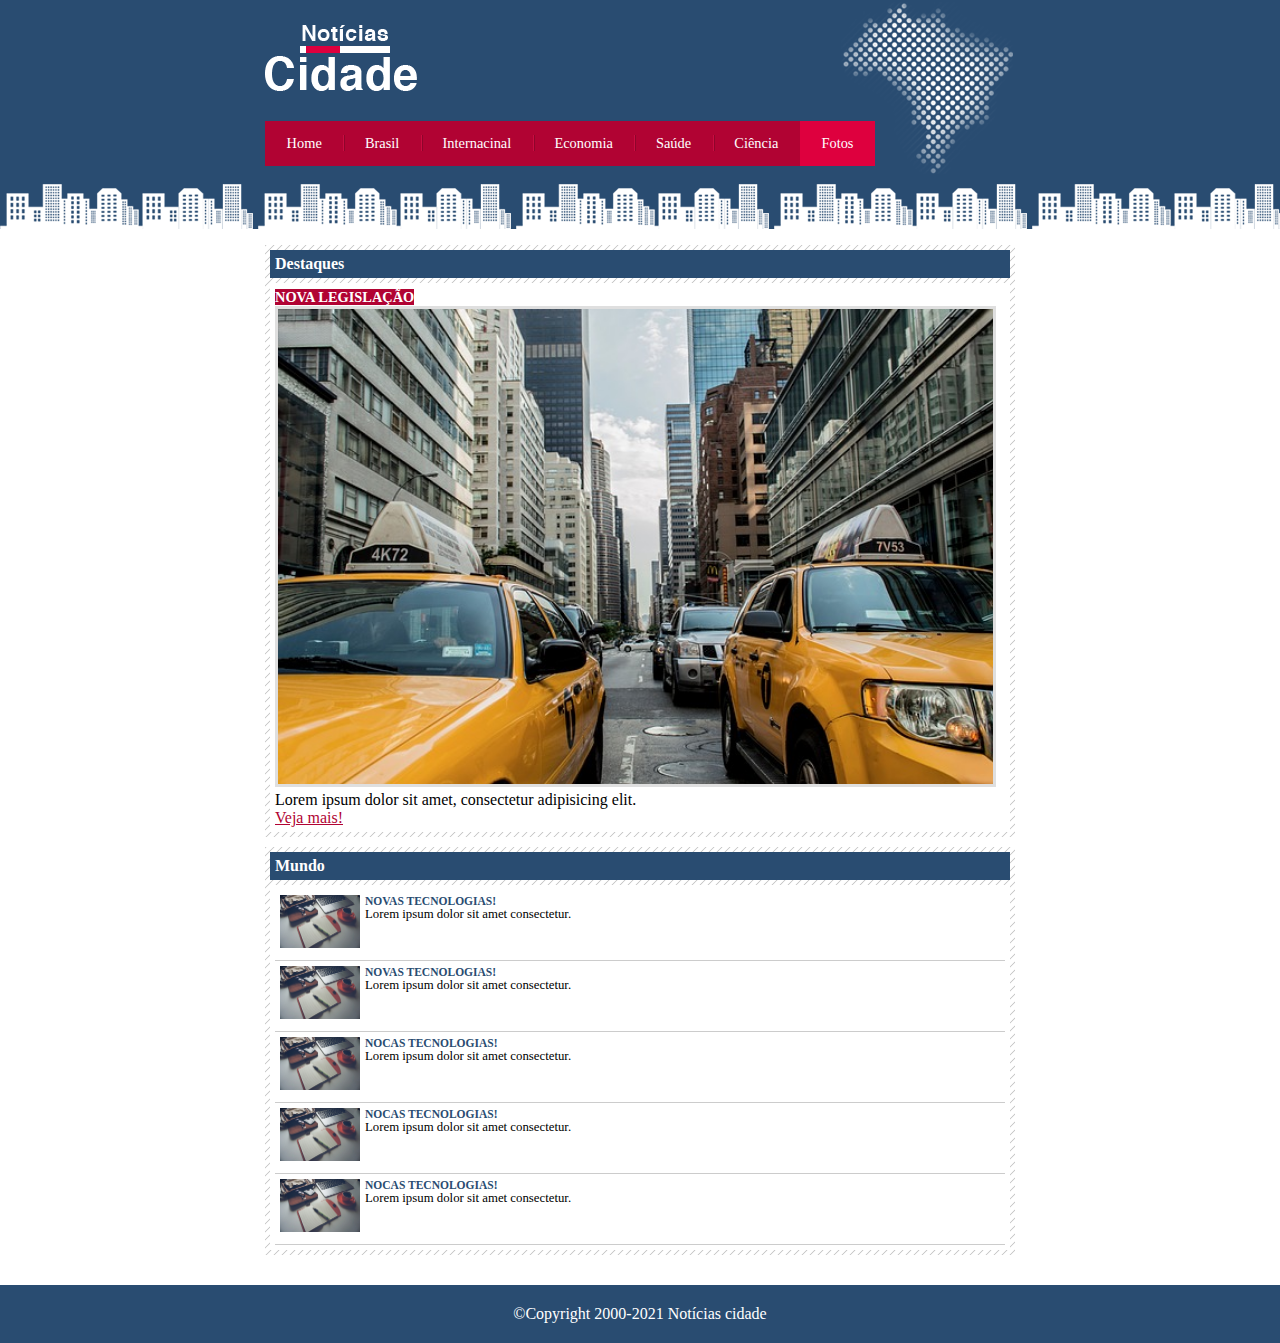
<file: Projeto Noticias cidade/fotos.html>
<!DOCTYPE html>
<html lang="pt-br">
<head>
    <meta charset="UTF-8">
    <meta http-equiv="X-UA-Compatible" content="IE=edge">
    <meta name="viewport" content="width=device-width, initial-scale=1.0">
    <title>fotos</title>
    <link rel="stylesheet" href="style.css">
</head>
<body id="uma-coluna" class="fotos">
    
    <!--INICIO CONTAINER-->
    <div id="container">

            <!--INICIO TOPO-->
            <div id="topo">

                <h1 id="logo"></h1>

                    <ul id="navegacao">
                        <li class="primeiro">
                            <a href="index.html" id="home">Home</a>
                        </li>

                        <li>
                            <a href="brasil.html" id="brasil">Brasil</a>
                        </li>

                        <li>
                            <a href="internacina.html" id="internacional">Internacinal</a>
                        </li>

                        <li>
                            <a href="economia.html" id="economia">Economia</a>
                        </li>

                        <li>
                            <a href="saúde.html" id="saude">Saúde</a>
                        </li>

                        <li>
                            <a href="ciência.html" id="ciencia">Ciência</a>
                        </li>

                        <li>
                            <a href="fotos.html" id="fotos">Fotos</a>
                        </li>
                
                    </ul>

            </div>
            <!--FIM TOPO-->


            <div id="conteudo">

                <div id="primario"><!--INICIO CONTEUDO PRIMARIO-->
                    <div class="caixa destaque" >    
                        <h2>Destaques</h2>
                            <div class="caixa-conteudo">
                                <h3 class="destaque">Nova legislação</h3>
                                <img src="imagens/taxi.jpg" alt="" width="100%" class="imagem-principal">
                                <p>Lorem ipsum dolor sit amet, consectetur adipisicing elit. </p>
                                <a href="">Veja mais!</a>
                            </div>
                    </div>


                    <div class="caixa" >    
                        <h2>Mundo</h2>
                            <div class="caixa-conteudo">

                                <ul id="lista-noticias">
                                    <li>
                                        <a href="">
                                            <img src="imagens/tecnologia.jpg" alt="" width="80px ">
                                            <h3>Novas tecnologias!</h3>
                                            <p>Lorem ipsum dolor sit amet consectetur.</p>
                                        </a>
                                    </li>
                                    <li>
                                        <a href="">
                                            <img src="imagens/tecnologia.jpg" alt="" width="80px ">
                                            <h3>Novas tecnologias!</h3>
                                            <p>Lorem ipsum dolor sit amet consectetur.</p>
                                        </a>
                                    </li>
                                    <li>
                                        <a href="">
                                            <img src="imagens/tecnologia.jpg" alt="" width="80px ">
                                            <h3>Nocas tecnologias!</h3>
                                            <p>Lorem ipsum dolor sit amet consectetur.</p>
                                        </a>
                                    </li>
                                    <li>
                                        <a href="">
                                            <img src="imagens/tecnologia.jpg" alt="" width="80px ">
                                            <h3>Nocas tecnologias!</h3>
                                            <p>Lorem ipsum dolor sit amet consectetur.</p>
                                        </a>
                                    </li>
                                    <li>
                                        <a href="">
                                            <img src="imagens/tecnologia.jpg" alt="" width="80px ">
                                            <h3>Nocas tecnologias!</h3>
                                            <p>Lorem ipsum dolor sit amet consectetur.</p>
                                        </a>
                                    </li>

                                </ul>

                            </div>
                    </div>

                </div><!--FIM CONTEUDO PRIMARIO-->

            </div>

    </div>
    <!--FIM CONTAINER-->

                <div id="container-rodape" style="clear: both;">
                    <div id="rodape">
                        &copy;Copyright 2000-2021 Notícias cidade
                    </div>
                </div>
</body>
</html>
</file>
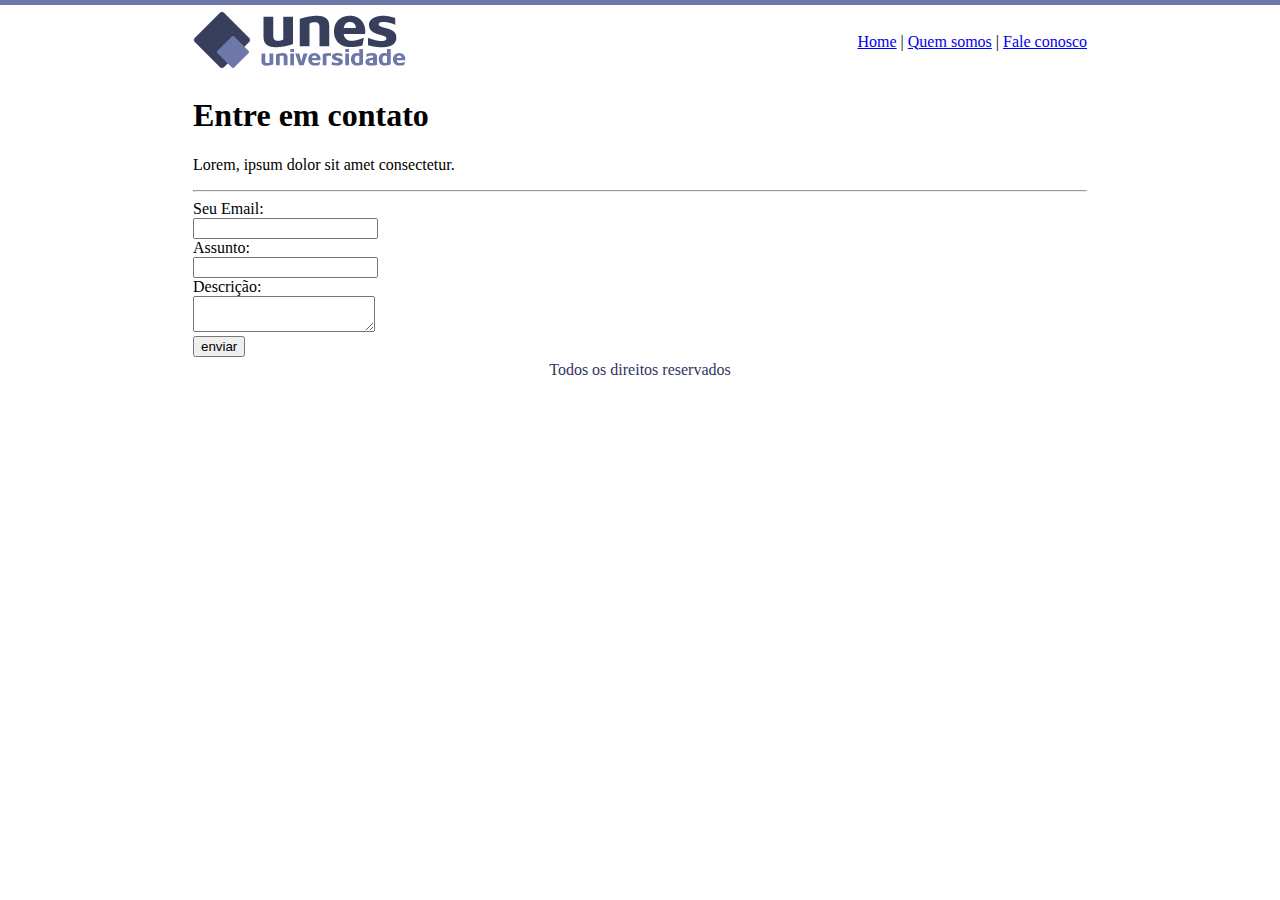
<file: Projeto Unes. HTML puro/faleconosco.html>
<!DOCTYPE html>
<html lang="pt-br">
<head>
    <meta charset="UTF-8">
    <meta http-equiv="X-UA-Compatible" content="IE=edge">
    <meta name="viewport" content="width=device-width, initial-scale=1.0">
    <title>Fale Conosco</title>
</head>
<body background="Imagens/fundo2.png">
    
    <table align="center" width="900">
      
        <tr>
           
            <td heigth="90"><img src="Imagens/logo.png" alt="Logo"></td>
            <td align="right"><a href="index.html">Home</a>  |
                <a href="quemsomos.html">Quem somos</a>  |
                <a href="faleconosco.html">Fale conosco</a> 
            </td>
       
        </tr>
       
        <tr>
           
            <td colspan="2">
               
                <h1>Entre em contato</h1>
                <p>Lorem, ipsum dolor sit amet consectetur.</p> 
               
                <hr>
               
                <form>
                    Seu Email:<br>
                    <input type="text" name="email"><br>
                </form>
                
                <form>
                    Assunto:<br>
                    <input type="text" name="assunto">
                </form>
                
                <form>Descrição:<br>
                    <textarea></textarea><br>
                    <input type="submit" value="enviar"><br>
                </form>
                    
            </td>
        </tr>
        
        <tr align="center">
            <td colspan="2" style="color: rgb(50, 53, 99);">Todos os direitos reservados</td>
        </tr>   


    </table>
    
</body>
</html>
</file>
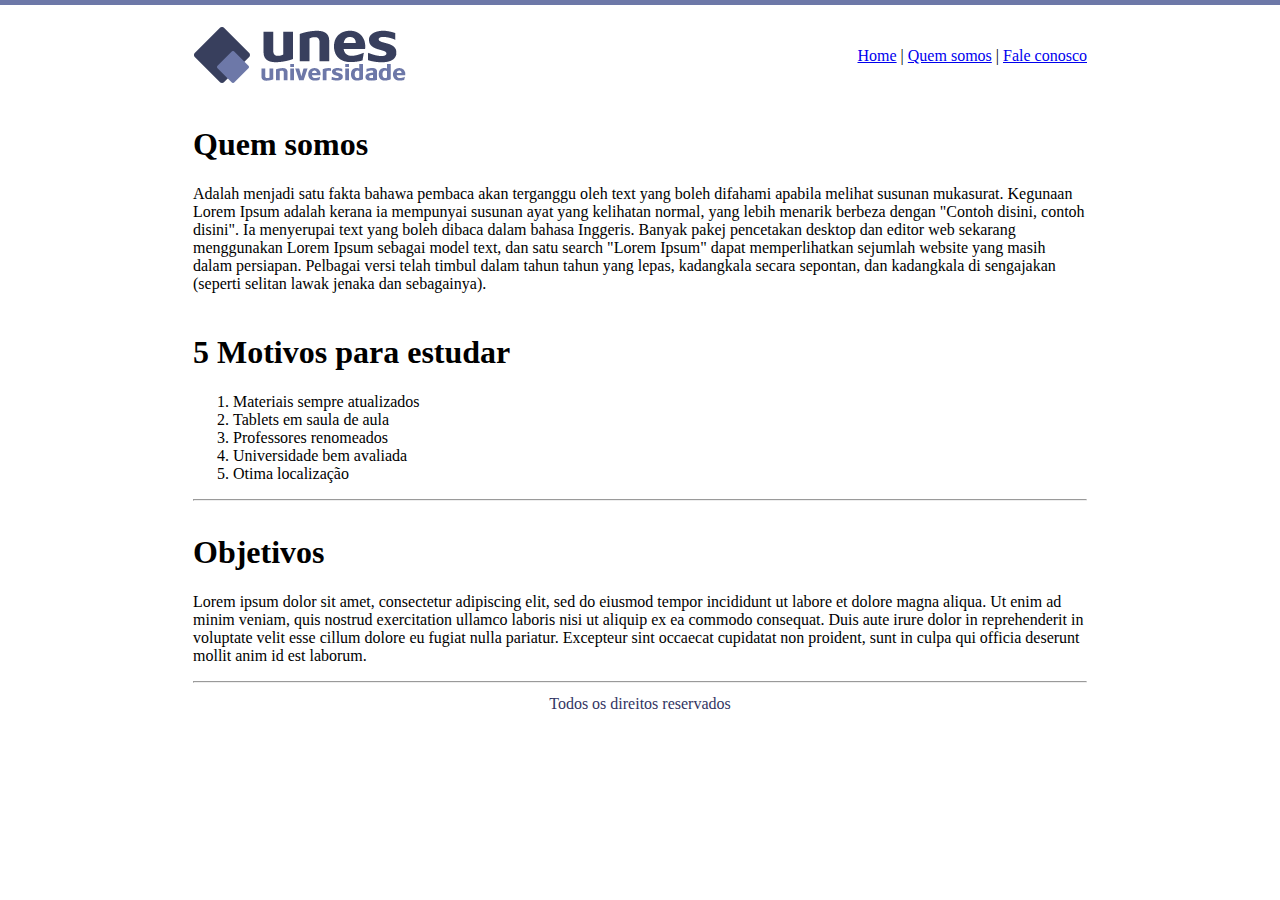
<file: Projeto Unes. HTML puro/quemsomos.html>
<!DOCTYPE html>
<html lang="pt-br">
<head>
    <meta charset="UTF-8">
    <meta http-equiv="X-UA-Compatible" content="IE=edge">
    <meta name="viewport" content="width=device-width, initial-scale=1.0">
    <title>Quem somos</title>
</head>
<body background="Imagens/fundo2.png">
   
    <table align="center" width="900">
        
        <tr>
            
            <td height="90">
                <img src="Imagens/logo.png" alt="Logo">
            </td>
            <td align="right"><a href="index.html">Home</a>  |
                <a href="quemsomos.html">Quem somos</a>  |
                <a href="faleconosco.html">Fale conosco</a> 
           
            </td>
        </tr>
        
        <tr>
            
            <td colspan="2">
                
                <h1>Quem somos</h1>
                
                <p>Adalah menjadi satu fakta bahawa pembaca akan terganggu oleh text yang boleh difahami apabila melihat susunan mukasurat. Kegunaan Lorem Ipsum adalah kerana ia mempunyai susunan ayat yang kelihatan normal, yang lebih menarik berbeza dengan "Contoh disini, contoh disini". Ia menyerupai text yang boleh dibaca dalam bahasa Inggeris. Banyak pakej pencetakan desktop dan editor web sekarang menggunakan Lorem Ipsum sebagai model text, dan satu search "Lorem Ipsum" dapat memperlihatkan sejumlah website yang masih dalam persiapan. Pelbagai versi telah timbul dalam tahun tahun yang lepas, kadangkala secara sepontan, dan kadangkala di sengajakan (seperti selitan lawak jenaka dan sebagainya).</p> 
           
            </td>
        
        </tr>
       
        <tr>
           
            <td colspan="2">
                
                <h1>5 Motivos para estudar</h1>
               
                <ol>
                    
                    <li>Materiais sempre atualizados</li>
                    <li>Tablets em saula de aula</li>
                    <li>Professores renomeados</li>
                    <li>Universidade bem avaliada</li>                  
                    <li>Otima localização</li>
               
                </ol>
               
                <hr>
       
            </td>
       
        </tr>
       
        <tr>
            
            <td colspan="2">
                
                <h1>Objetivos</h1>
               
                <p>Lorem ipsum dolor sit amet, consectetur adipiscing elit, sed do eiusmod tempor incididunt ut labore et dolore magna aliqua. Ut enim ad minim veniam, quis nostrud exercitation ullamco laboris nisi ut aliquip ex ea commodo consequat. Duis aute irure dolor in reprehenderit in voluptate velit esse cillum dolore eu fugiat nulla pariatur. Excepteur sint occaecat cupidatat non proident, sunt in culpa qui officia deserunt mollit anim id est laborum.</p> 
            <hr>
           
        </td>
            
        </tr>
        
        <tr align="center">
           
            <td colspan="2" style="color: rgb(50, 53, 99);">Todos os direitos reservados</td>
       
        </tr>   
   
    </table>   
</body>
</html>
</file>
<file: Projeto Chalé hotel/style.css>
* {
    margin: 0;
    padding: 0;
}

body {
    margin: 15px;
}

#container {
    margin: 0 auto;
    min-width: 740px;
    max-width: 1180px;
    background: url(imagens/bg-container.png) top center repeat-y;
}

#topo {
    position: relative;
    height: 15.4em;
    min-height: 250px;
}

/****************************** AREA LOGO ***********************************/

#area-logo {
    width: 100%;
    height: 250px;
    position: absolute;
    top: 0;
    left: 0;
    z-index: 1;
    background: url(imagens/topo-imagem-principal.png) no-repeat;
   
}

.logo a {
    position: absolute;
    top: 15px;
    left: 15px;
    z-index: 3;
    background: url(imagens/logo.png);
    width: 151px;
    height: 66px;
    text-indent: -9000px;
}

#area-logo #logo {
    width: 151px;
    height: 66px;
    background: url(imagens/logo.png);
}
 
/***************************** AREA MENU TOPO *************************************/

#area-menu {
    width: 450px;
    height: 250px;
    position: absolute;
    top: 0;
    right: 0px;
    z-index: 2;
    background:url(imagens/topo-imagem-lateral.png);
}

#conteudo-menu {
    margin-left: 90px;
    margin-right: 15px;
    padding-top: 15px;
}

#menu-locais {
    border-top: 1px solid #b5ab56;
    border-bottom: 1px solid #b5ab56;
    padding-top: 5px;
    padding-bottom: 5px;
    color: #8b8448;
    font-size: 0.7em;
}

#menu-locais .locais {
    float: left;
    line-height: 2.1em;
  
}

a.reserva {
    text-transform: uppercase;
    background: #a29750;
    color: #fff5b0;
    padding: 5px 10px;
    float: right;
    
}

/************************ AREA MENU PRINCIPAL ***********************/

#menu-vertical {
    margin-top: 15px;
    float: left;   
}

#menu-vertical ul {
    display: inline-block;
}

#menu-vertical ul a {
    color: #8b8448;
    font-size: 0.8em;
    padding: 5px;
    line-height: 30px;  
}

#menu-vertical ul a:hover {
    background: #fbf6be;
}

.depoimento {
    width: 226px;
    height: 164px;
    float: right;
}

/*********************** FORMATAÇOES GERAIS ************************/

a {
    text-decoration: none;
}

ul {
    margin: 0;
    padding: 0;
    list-style-type: none;
}

/**************************** AREA CONTEUDO *****************************/

.conteudo {
    margin: 0 auto;
    width: 90%;
}

#area-principal {
    width: 50%;
    float: left;
    background: url(imagens/bg-area-principal.png) top left repeat-x;
    padding: 15px 0;
}

#area-principal h3 {
    color:#615b2d;
    margin-top:5px ;
    margin-bottom: 10px;
}

#area-principal p {
    margin-bottom: 10px;
    font-family: 'Segoe UI', Tahoma, Geneva, Verdana, sans-serif;
}


#area-lateral {
    width: 50%;
    float: right;
    background: url(imagens/bg-area-lateral.png)top left repeat-x;
    padding: 20px 0;
}

#beneficios img {
    float: left;
    margin-right: 10px;
}
ul#beneficios {
    margin-top: 10px;
}

#beneficios li a {
    border-bottom: 1px solid #fff;
    display: inline-block;
    padding: 10px;
    font-size: 0.8em;
    cursor: pointer;
}
#area-lateral li a:hover {
    background: #f6f3d6;
}
#area-lateral li h3 {
    color:#615b2d;
    font-size: 1.3em;
    background: url(imagens/ornamento.png) no-repeat top right;
}
#area-lateral p {
    color: black;
}



/****************************** RODAPE *******************************/

#rodape {
    clear: both;
    background: #fff url(imagens/bg-rodape.png) repeat-x top;
    padding: 10px;
    margin: 5px 0;
}
</file>
<file: Projeto museu nacional/style.css>
/**** FORMATAÇOES GERAIS *****/

* {
    margin: 0;
    padding: 0;
    border: 0px;
    font-family: 'Gill Sans', 'Gill Sans MT', Calibri, 'Trebuchet MS', sans-serif;
}

body {
    background: url(imagens/fundo.png) repeat-x;
}

#container {
    width: 1080px;
    margin: 0 auto;
}

/**** CABECALHO ****/

header {
    display: flex;
    justify-content:space-between;
    flex-wrap: wrap;
    padding: 15px 0;
}

header ul li {
    display: inline;  
    list-style-type: none; 
}

header li a  {
    color: #af670a;
    text-decoration: none;
    text-transform: uppercase;
    padding: 15px;
}

header li a:hover  {
    color: #07791f;
}

/***** PRINCIPAL ******/


#principal { 
    width: 710px;
    float: left;
}
/**** CONTEUDO *****/

#postagens h3 {
    color: #07791f;
    margin-bottom: 10px;
}

#postagens a {
    color: #af670a;
    margin-bottom: 10px;
    text-decoration: none;
}
#postagens a:hover {
    color: #07791f;

}

#postagens ul {
    margin-left: 20px;
}

#postagens article {
    width: 310px;
    padding: 20px;
    float: left;
}


/**** CONTEUDO LATERAL *****/

#lateral { 
    width: 350px;
    float: right;
    height: 100%;
}

/***** CONTEUDO VISITA ******/
#visita {
    background-color: #cdc8b1;
    padding: 20px;
}

#visita h2 {
    color: #af670a;
    padding: 5px;
}

fieldset {
    border:none;
    padding: 10px;
}
legend {
    display: none;
}


/**** CONTEUDO GALERIA FOTOS ****/

#galeria-fotos {
    padding: 20px;
    background-color:#f0d9bace;
}

section#galeria-fotos a {
    background: url(imagens/fundo-foto.png);
    margin-bottom: 10px;
    width: 126px;
    height: 133px;
}

section article {
    padding: 10px;
    display: flex;
    flex-wrap: wrap;
    justify-content: space-between;
}

#galeria-fotos img {
    padding: 17px;
}

#galeria-fotos h2 {
    color: #af670a;
    padding: 5px;
}

/*******   FORMULARIOS *********/
input {
    height: 20PX;
    background: #FFF;
    font-size: 1em;
    width: 80px;
}

input.campo {
    border: 1px solid #ada489;
}

input.botao {
    background: #9b9271;
    color: #fff;
    width: 100%;
    height: 40px;
    cursor:pointer;
    font-size: 1.2em;
    border: 1px solid #ada489;
    border-radius: 5px;
}
 
/***** RODAPE *****/

footer section {
    background: url(imagens/fundo-rodape.png) no-repeat center top;
    float: left;
    width: 100%;
    margin-top: 10px;
    font-size: 1.0em;
    text-align: center;
}

footer #rodape li {
    display: inline;
}

footer section a {
    padding: 10px;
    margin-bottom: 5px;
    text-decoration: none;
    color: #af670a;
}

footer section a:hover {
    text-decoration: underline;
    color: #07791f;
}

footer section p {
    padding: 4px 10px;
}
</file>
<file: Projeto Noticias cidade/style.css>
* {
    margin: 0;
    padding: 0;
}
/************************ TOPO ****************************/
body {
    background: url(imagens/fundo.png) repeat-x;
}

#container {
    width: 750px;
    margin: 0 auto;
}

#topo {
    width: 100%;
    height: 150px;
    background: url(imagens/detalhe-topo.png) no-repeat right top;
    padding-top: 25px;   
}

#logo {
    width: 152px;
    height: 66px;
    background: url(imagens/logo.png);
}

ul {
    margin: 0;
    padding: 0;
    list-style-type: none;
}

#topo ul {
    margin-top: 30px;
    background: #b10333;  
    float: left;
}

#topo ul li {
    float: left;
}

#topo ul a {
    text-decoration: none;
    font-size: 0.9em;
    display: block;
    padding: 0.5em 1.5em;
    line-height: 2.1em;
    color: #fff;
    background: url(imagens/divisor.png) no-repeat left;
}

#topo ul .primeiro a {
    background:none;
}

#topo ul a:hover {
    color: #69001d;
}

body.home #navegacao a#home,
body.brasil #navegacao a#brasil,
body.internacional #navegacao a#internacional,
body.economia #navegacao a#economia,
body.saude #navegacao a#saude,
body.ciencia #navegacao a#ciencia,
body.fotos #navegacao a#fotos {
    background: #de003e;
    cursor: text;
}

/******************** FIM TOPO ****************************/


#conteudo {
    margin-top: 60px;
    background:#f5f5f5;
}

#lateral {
    width: 180px;
    margin: 0 0 20px -750px;
    float:left;
}


#primario {
    width: 270px;
    margin: 0 0 20px 195px;
    float: left;
}

#duas-colunas #primario {
    width: 550px;
    margin: 0 0 20px 185px;

}

#uma-coluna #primario {
    width: 750px;
    margin: 0 0 20px 0;
}

#secundario {
    width: 270px;
    margin: 0 0 20px 15px;
    float: left;
}

.destaque h3 {
    background: #b10333;
    color: #fff;
    display: inline;
    text-transform: uppercase;
}

.entrevista h3 {
    background: #b10333;
    color: #000;
    border-bottom:2px solid #000 ;
    display: inline;
    text-transform: uppercase;
}

a {
    color: #b10333;
}

.caixa {
    margin: 10px 0;
    padding: 5px;
    background: #f3f3f3 url(imagens/fundo-caixa.png);
}

h2 {
    font-size: 1em;
    background: #294c71;
    color: #fff;
    padding: 5px;
}

h3 {
    font-size: 0.9em;
}

#lista-noticias li {
    padding-left: 5px;
    border-bottom: 1px solid #ccc;
    height: 65px;
    margin-top: 5px;
}

#lista-noticias li a {
    text-decoration: none;
    font-size: 0.8em;
    color: #294c71;
}

#lista-noticias li:hover {
    background: #eee;
    cursor: pointer;
 
}

#lista-noticias li h3 {
    text-transform: uppercase;
}

#lista-noticias li p {
    color: #000;
}

#lista-noticias li a img {
    float: left;
    margin-right: 5px;

}

.caixa-conteudo {
    background: #fff;
    padding: 5px;
    margin-top: 5px;

}

#lateral ul a {
    font-size: 0.9em;
    padding: 3px;
    display: block;
    line-height: 30px;
    text-decoration: none;
    color: #000;
    border-bottom: 1px solid #f3f3f3;
}

#lateral ul a:hover {
    background: #f9f9f9 url(imagens/marcador.png) no-repeat left center;
    color: #a1a1a1;
    padding-left: 20px;
}

label {
    display: block;
    cursor: pointer;
}

input {
    font-size: 0.9em;
    background-color: #fff;
    padding: 5px;
    width: 125px;
}

input.submit {
    width: 80px;
    color: #fff;
    background-color: #b10333;
    border: 2px solid #870529;
}

img.imagem-principal {
    width: 98%;
    border: 3px solid #dfdfdf;
}
/****************************RODAPÉ***************************/
#container-rodape {
    background: #294c71;
    padding: 20px;
}

#rodape {
    width: 720px;
    margin: 0 auto;
    color: #fff;
    text-align: center;
}
</file>
<file: Projeto-finans-Responsivo/css/estilo.css>
#home {
	background: #ffc107;
	color: white;
}

.caixa {
	padding: 60px 0;
	border-bottom: 1px solid #e5e5e5;
}

footer p a {
	margin: 5px 15px;
}
</file>
<file: projeto-spotify-Responsivo/css/estilo.css>
/*
* 
* @author Joelson Fernandes
*/

/* Layout
-----------------------------*/
html, body, #home {
	height: 100%;
	overflow-x: hidden; 
}

body {
	background: url(../imagens/capa.png),
				url(../imagens/ruido.png),
				linear-gradient(50deg,#ff4169,#7c26f8);
				 background-attachment: fixed;
	font-family: Helvetica,Arial,sans-serif;
}

/* Barra de navegação
------------------------------- */

nav.navbar-transparente {
	 background: rgba(0, 0, 0, 0.6);
	 padding: 15px 0px;
}

.navbar-light .navbar-nav .nav-link {
	color: #fff;
}

.navbar-light .navbar-nav .nav-link:hover {
	color: #9bf0e1;
	text-decoration: underline;
}

.navbar-light .navbar-toggler {
	color: rgba(0, 0, 0,.5);
	border-color: rgba(255, 255, 255,.5);
}

.divisor {
	width: 1px;
	background-color: white;
	margin: 10px 15px
}

/* Capa
------------------------------- */
.capa {
	text-align: center;
}

.btn-custom {
	color: white;
	border-radius: 500px;
	-webkit-border-radius: 500px;
	-moz-border-radius: 500px;
	text-transform: uppercase;
	transition: background 0.4s, color 0.4s;
	padding: 10px 20px;
}

.btn-roxo {
	background-color: #7c25f8;
}

.btn-roxo:hover {
	background-color: #6207e3;
	color: white;
}

.btn-branco {
	border: 2px solid white;
}

.btn-branco:hover {
	background-color: white;
	color: black;
}

/* Estrutura conteúdos 
------------------------------- */

.caixa {
	padding-top: 20px;
	padding-bottom: 20px;
}

#servicos {
	background: white;
}

#servicos h2, h3 {
	color: #7c25f8;
}

#recursos h2 {
	color: white;
}

#recursos h3 {
	color:#9bf0e1;
}

#recursos {
	color: white;
}

.albuns {
	padding: 10px 0;
}

.rotacionar {
	-ms-transform: rotate(30deg); /* IE9 */
	-WEBKIT-transform: rotate(30deg); /* CHROME, SAFARI, OPERA */
	transform: rotate(30deg);
	padding-left: 80px;

}

.carousel-control-next, .carousel-control-prev {
	width: 1% ;
}

/* Tipografia
------------------------------- */
h1 {
	font-weight: 900;
	letter-spacing: -0.05em ;
	margin-bottom: 50px;
	color: white;
}

h2 {
	font-size: 3em;
	font-weight: 700;
	letter-spacing: -0.04em;
}

h3 {
	font-size: 2em;
	font-weight: 700;
	letter-spacing: -0.04em;
}

/* Dispositivos extra small (telefones em modo retrato, com menos de  576px) */
@media (max-width: 575.98px) {
	.btn-custom {
		margin: 10px 15px;
	}
}

/* Rodapé
--------------------- */

#rodape {
	background: #000;
	padding: 50px 0 20px 0;
	position: relative;
}
 
#rodape h4 {
	font-size: 0.8em;
	color: rgba(255, 255, 255,.5);
	text-transform: uppercase;
}

#rodape a {
	color: #fff;
	padding: 0;
}

#rodape a:hover {
	color:#9bf0e1 ;
}

#rodape ul {
	list-style: none;
	
}

#rodape li {
	float: right;
	margin: 0 5px;
}


/* Dispositivos small (telefones em modo paisagem, com 576px ou mais) */
@media (min-width: 576px) and (max-width: 767.98px) {
	h1 {
		font-size: 3em;
	}
	.btn-custom {
		margin: 10px 15px;
	}
}

/* Dispositivos médios (tablets com 768px ou mais) */
@media (min-width: 768px) and (max-width: 991.98px) {
	h1 {
		font-size: 4em;
	}
}

/* Dispositivos large (desktops com 992px ou mais) */
@media (min-width: 992px) and (max-width: 1199.98px) {
	h1 {
		font-size: 5em;
	}
}

/* Dispositivos extra large (desktops grandes com 1200px ou mais) */
@media (min-width: 1200px) {
	h1 {
		font-size: 6em;
	}
}
</file>
<file: ProjetoTecBlog/style.css>
/*limpar formatação padrão*/
* {
    margin: 0px;
    padding: 0px;
}
body {
    font-size: 1em;
    font-family: 'Trebuchet MS', 'Lucida Sans Unicode', 'Lucida Grande', 'Lucida Sans', Arial, sans-serif;
    background: #e6e6e6;  
}

      /**** LAYOUT ****/

#area-cabecalho {
    background: #f7b600;
    padding: 15px;
    text-align: center;
}
#area-logo , #area-menu {
    padding: 10px;
}
#area-principal {
    background: #e6e6e6;
    width: 920px;
    margin: 10px auto;
}

#area-postagem {
    width: 660px;
    float: left;
}
.postagem {
    padding: 10px;
    background: #fff;
    margin-bottom: 20px;
}
.conteudo-lateral {
    padding: 10px;
    background: #fff;
    margin-bottom: 20px;
}
#area-lateral {
    width: 240px;
    float: right;
}
#rodape {
    background: #ccc; 
    padding: 15px;
    text-align: center;
    clear: both;
}
    /***FORMATAÇÃO MENU***/

#area-cabecalho a:link, #area-cabecalho a:visited {
    color: #fff;
    padding: 8px 12px;
}
#area-cabecalho a:hover {
    color: #f7b600;
    background: #fff;
}

   /***FORMATAÇÃO GERAL****/

h1 {
    color: #4e4e4e;
    font-size: 2.5em;
}

h3 {
    padding: 5px;
    background: #ccc;
    color: #565656;
}
.braco {
    color: white;
}

h2 {
    color: #f7b600;
}

.data-postagem {
    font-size: 0.5em;
    border-bottom: 1px solid #f4f4f4;
    padding-bottom: 10px;
    margin-bottom: 10px;
    display: block;
}

a {
    text-decoration: none;
}

a:visited, a:link {
    color: #f7b600;

}

a:hover {
    text-decoration: underline;
}

.texto-lateral {
    padding: 5px;
    font-size: 0.9em;
}
</file>
